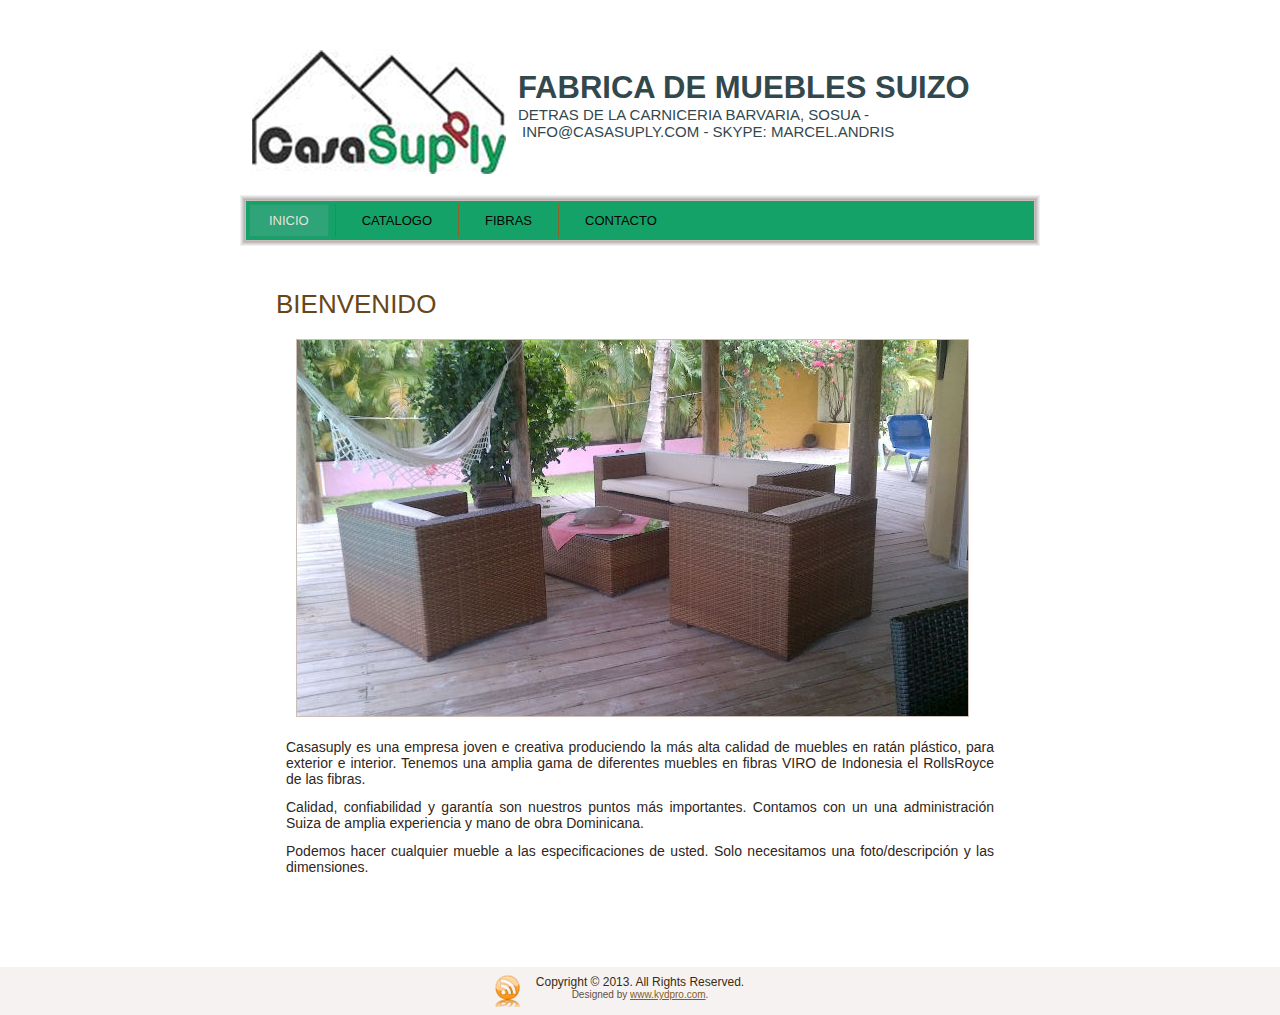
<file: index.html>
<!DOCTYPE html PUBLIC "-//W3C//DTD XHTML 1.0 Transitional//EN" "http://www.w3.org/TR/xhtml1/DTD/xhtml1-transitional.dtd"[]>
<html xmlns="http://www.w3.org/1999/xhtml" dir="ltr" lang="en-US" xml:lang="en">
<head>
    <!--
    Created by Artisteer v3.1.0.48375
    Base template (without user's data) checked by http://validator.w3.org : "This page is valid XHTML 1.0 Transitional"
    -->
    <meta http-equiv="Content-Type" content="text/html; charset=UTF-8" />
    <title>Bienvenido</title>



    <link rel="stylesheet" href="style.css" type="text/css" media="screen" />
    <!--[if IE 6]><link rel="stylesheet" href="style.ie6.css" type="text/css" media="screen" /><![endif]-->
    <!--[if IE 7]><link rel="stylesheet" href="style.ie7.css" type="text/css" media="screen" /><![endif]-->

    <script type="text/javascript" src="jquery.js"></script>
    <script type="text/javascript" src="script.js"></script>
   <style type="text/css">
.art-post .layout-item-0 { padding-right: 10px;padding-left: 10px; }
   .ie7 .art-post .art-layout-cell {border:none !important; padding:0 !important; }
   .ie6 .art-post .art-layout-cell {border:none !important; padding:0 !important; }
   </style>

</head>
<body>
<div id="art-main">
    <div class="cleared reset-box"></div>
    <div class="art-header">
        <div class="art-header-position">
            <div class="art-header-wrapper">
                <div class="cleared reset-box"></div>
                <div class="art-header-inner">
                <div class="art-headerobject"></div>
                <div class="art-logo">
                                 <h1 class="art-logo-name"><a href="./index.html">FAbrica de Muebles Suizo</a></h1>
                                                 <h2 class="art-logo-text">Detras de la carniceria barvaria, sosua - <a href="mailto:info@casasuply.com" alt="" title="">INFO@CASASUPLY.COM</a> - SKYPE: MARCEL.ANDRIS</h2>
                                </div>
                </div>
            </div>
        </div>
        
    </div>
    <div class="cleared reset-box"></div>
<div class="art-bar art-nav">
<div class="art-nav-outer">
<div class="art-nav-wrapper">
<div class="art-nav-inner">
	<ul class="art-hmenu">
		<li>
			<a href="./index.html" class="active">Inicio</a>
		</li>	
		<li>
			<a href="./catalogo.html">Catalogo</a>
		</li>	
		<!--<li>
			<a href="./lista-de-precios.html">Lista de Precios</a>
		</li>-->	
		<li>
			<a href="./fibras.html">Fibras</a>
		</li>	
		<li>
			<a href="./contacto.html">Contacto</a>
		</li>	
	</ul>
</div>
</div>
</div>
</div>
<div class="cleared reset-box"></div>
<div class="art-box art-sheet">
        <div class="art-box-body art-sheet-body">
            <div class="art-layout-wrapper">
                <div class="art-content-layout">
                    <div class="art-content-layout-row">
                        <div class="art-layout-cell art-content">
<div class="art-box art-post">
    <div class="art-box-body art-post-body">
<div class="art-post-inner art-article">
                                <h2 class="art-postheader">Bienvenido
                                </h2>
                                                                <div class="art-postcontent">
<div class="art-content-layout">
    <div class="art-content-layout-row">
    <div class="art-layout-cell layout-item-0" style="width: 100%;">
        <p><img width="671" height="376" alt="" src="./images/IMG_00000512-2.jpg" /><br /></p>
        
        
        
        <p>Casasuply es una empresa joven e creativa produciendo la más alta calidad de muebles en ratán plástico, para exterior e interior. Tenemos una amplia gama de diferentes muebles en fibras VIRO de Indonesia el RollsRoyce de las fibras.</p>

<p>Calidad, confiabilidad  y garantía son nuestros puntos más importantes. Contamos con un una administración Suiza de amplia experiencia y mano de obra Dominicana.</p>

<p>Podemos hacer cualquier mueble a las especificaciones de usted. Solo necesitamos una foto/descripción y las dimensiones. 
</p>
        
        
    </div>
    </div>
</div>
<div class="art-content-layout">
    <div class="art-content-layout-row">
    <div class="art-layout-cell layout-item-0" style="width: 50%;">
      
    </div><div class="art-layout-cell layout-item-0" style="width: 50%;">
       
    </div>
    </div>
</div>

                </div>
                <div class="cleared"></div>
                </div>

		<div class="cleared"></div>
    </div>
</div>

                          <div class="cleared"></div>
                        </div>
                    </div>
                </div>
            </div>
            <div class="cleared"></div>
            
    		<div class="cleared"></div>
        </div>
    </div>
    <div class="art-footer">
        <div class="art-footer-body">
            <div class="art-footer-center">
                <div class="art-footer-wrapper">
                    <div class="art-footer-text">
                        <a href="#" class="art-rss-tag-icon" title="RSS"></a>
                        <!-- <p><a href="#">Link1</a> | <a href="#">Link2</a> | <a href="#">Link3</a></p> -->
<p>Copyright © 2013. All Rights Reserved.</p>
                        <div class="cleared"></div>
                         <p class="art-page-footer">Designed by <a href="http://kydpro.com" target="_blank">www.kydpro.com</a>.</p>
                    </div>
                </div>
            </div>
            <div class="cleared"></div>
        </div>
    </div>
    <div class="cleared"></div>
</div>

</body>
</html>
</file>
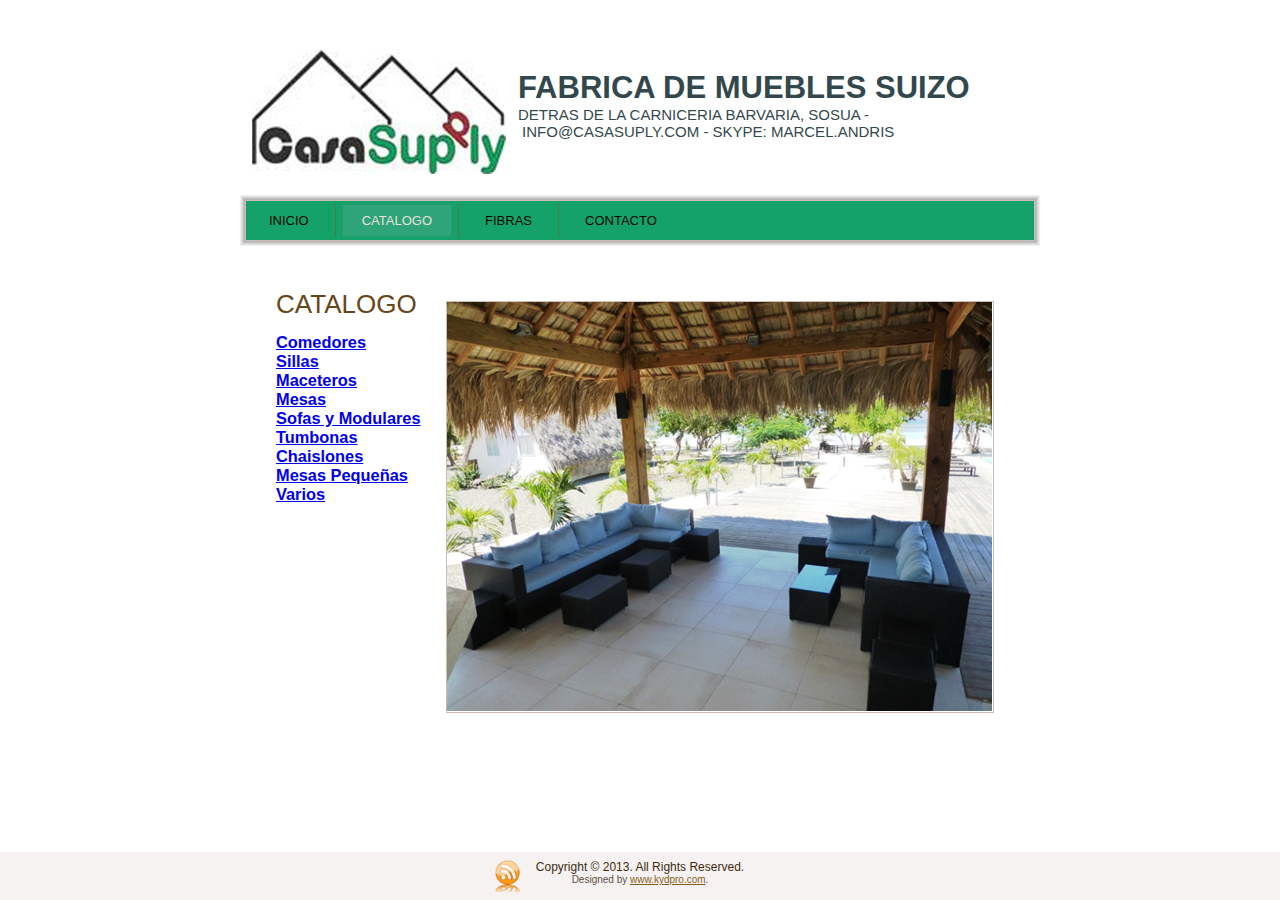
<file: catalogo.html>
<!DOCTYPE html PUBLIC "-//W3C//DTD XHTML 1.0 Transitional//EN" "http://www.w3.org/TR/xhtml1/DTD/xhtml1-transitional.dtd"[]>
<html xmlns="http://www.w3.org/1999/xhtml" dir="ltr" lang="en-US" xml:lang="en">
<head>
    <!--
    Created by Artisteer v3.1.0.48375
    Base template (without user's data) checked by http://validator.w3.org : "This page is valid XHTML 1.0 Transitional"
    -->
    <meta http-equiv="Content-Type" content="text/html; charset=UTF-8" />
    <title>Catalogo</title>



    <link rel="stylesheet" href="style.css" type="text/css" media="screen" />
    <!--[if IE 6]><link rel="stylesheet" href="style.ie6.css" type="text/css" media="screen" /><![endif]-->
    <!--[if IE 7]><link rel="stylesheet" href="style.ie7.css" type="text/css" media="screen" /><![endif]-->

    <script type="text/javascript" src="jquery.js"></script>
    <script type="text/javascript" src="script.js"></script>

</head>
<body>
<div id="art-main">
    <div class="cleared reset-box"></div>
    <div class="art-header">
        <div class="art-header-position">
            <div class="art-header-wrapper">
                <div class="cleared reset-box"></div>
                <div class="art-header-inner">
                <div class="art-headerobject"></div>
                <div class="art-logo">
                                 <h1 class="art-logo-name"><a href="./index.html">FAbrica de Muebles Suizo</a></h1>
                                                 <h2 class="art-logo-text">Detras de la carniceria barvaria, sosua - <a href="mailto:info@casasuply.com" alt="" title="">INFO@CASASUPLY.COM</a> - SKYPE: MARCEL.ANDRIS</h2>
                                </div>
                </div>
            </div>
        </div>
        
    </div>
    <div class="cleared reset-box"></div>
<div class="art-bar art-nav">
<div class="art-nav-outer">
<div class="art-nav-wrapper">
<div class="art-nav-inner">
	<ul class="art-hmenu">
		<li>
			<a href="./index.html">Inicio</a>
		</li>	
		<li>
			<a href="./catalogo.html" class="active">Catalogo</a>
		</li>	
		<!--<li>
			<a href="./lista-de-precios.html">Lista de Precios</a>
		</li>-->	
		<li>
			<a href="./fibras.html">Fibras</a>
		</li>	
		<li>
			<a href="./contacto.html">Contacto</a>
		</li>	
	</ul>
</div>
</div>
</div>
</div>
<div class="cleared reset-box"></div>
<div class="art-box art-sheet">
        <div class="art-box-body art-sheet-body">
            <div class="art-layout-wrapper">
                <div class="art-content-layout">
                    <div class="art-content-layout-row">
                        <div class="art-layout-cell art-content">
<div class="art-box art-post">
    <div class="art-box-body art-post-body">
<div class="art-post-inner art-article">
                                <h2 class="art-postheader">Catalogo
                                <img style="float:right;" src="images/1.png" width="546" height="410"  alt=""/></h2>
								<p>&nbsp</p>
								<h3><a href="productos/comedores.pdf" alt="" title="" target="_blank">Comedores</a></h3>
								<h3><a href="productos/sillas.pdf" alt="" title="" target="_blank">Sillas</a></h3>
								<h3><a href="productos/maceteros.pdf" alt="" title="" target="_blank">Maceteros</a></h3>
								<h3><a href="productos/mesas.pdf" alt="" title="" target="_blank">Mesas</a></h3>
								<h3><a href="productos/sofas.pdf" alt="" title="" target="_blank">Sofas y Modulares</a></h3>
								<h3><a href="productos/tumbonas.pdf" alt="" title="" target="_blank">Tumbonas</a></h3>
								<h3><a href="productos/cheislones.pdf" alt="" title="" target="_blank">Chaislones</a></h3>
								<h3><a href="productos/mesaspequenas.pdf" alt="" title="" target="_blank">Mesas Peque&ntilde;as</a></h3>
								<h3><a href="productos/varios.pdf" alt="" title="" target="_blank">Varios</a></h3>
                                                                <div class="art-postcontent">
<p><br /></p>
                </div>
                <div class="cleared"></div>
                </div>

		<div class="cleared"></div>
    </div>
</div>

                          <div class="cleared"></div>
                        </div>
                    </div>
                </div>
            </div>
            <div class="cleared"></div>
            
    		<div class="cleared"></div>
        </div>
    </div>
    <div class="art-footer">
        <div class="art-footer-body">
            <div class="art-footer-center">
                <div class="art-footer-wrapper">
                    <div class="art-footer-text">
                        <a href="#" class="art-rss-tag-icon" title="RSS"></a>
                        <!-- <p><a href="#">Link1</a> | <a href="#">Link2</a> | <a href="#">Link3</a></p> -->
<p>Copyright © 2013. All Rights Reserved.</p>
                        <div class="cleared"></div>
                         <p class="art-page-footer">Designed by <a href="http://kydpro.com" target="_blank">www.kydpro.com</a>.</p>
                    </div>
                </div>
            </div>
            <div class="cleared"></div>
        </div>
    </div>
    <div class="cleared"></div>
</div>

</body>
</html>
</file>
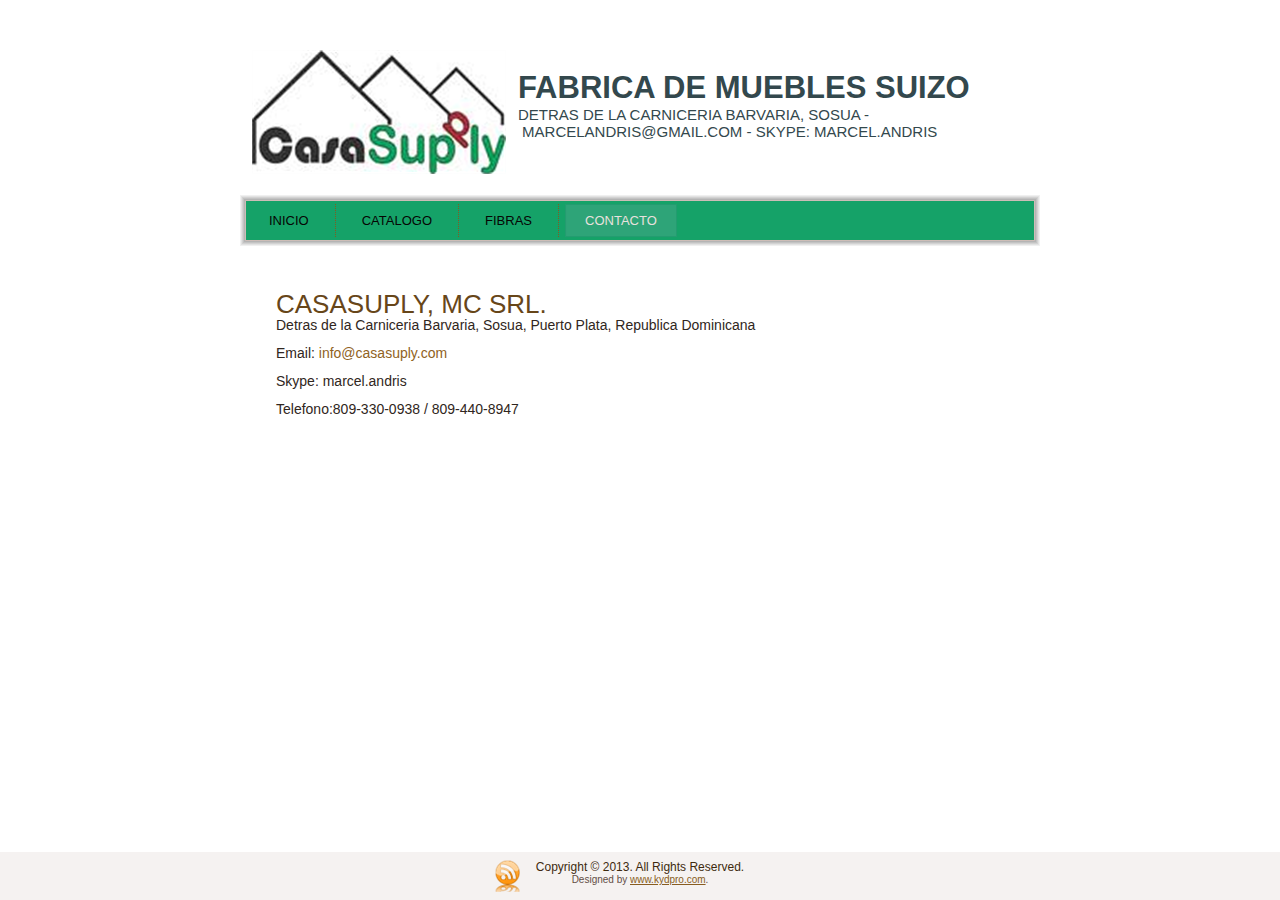
<file: contacto.html>
<!DOCTYPE html PUBLIC "-//W3C//DTD XHTML 1.0 Transitional//EN" "http://www.w3.org/TR/xhtml1/DTD/xhtml1-transitional.dtd"[]>
<html xmlns="http://www.w3.org/1999/xhtml" dir="ltr" lang="en-US" xml:lang="en">
<head>
    <!--
    Created by Artisteer v3.1.0.48375
    Base template (without user's data) checked by http://validator.w3.org : "This page is valid XHTML 1.0 Transitional"
    -->
    <meta http-equiv="Content-Type" content="text/html; charset=UTF-8" />
    <title>CasaSuply, MC SRL.</title>



    <link rel="stylesheet" href="style.css" type="text/css" media="screen" />
    <!--[if IE 6]><link rel="stylesheet" href="style.ie6.css" type="text/css" media="screen" /><![endif]-->
    <!--[if IE 7]><link rel="stylesheet" href="style.ie7.css" type="text/css" media="screen" /><![endif]-->

    <script type="text/javascript" src="jquery.js"></script>
    <script type="text/javascript" src="script.js"></script>

</head>
<body>
<div id="art-main">
    <div class="cleared reset-box"></div>
    <div class="art-header">
        <div class="art-header-position">
            <div class="art-header-wrapper">
                <div class="cleared reset-box"></div>
                <div class="art-header-inner">
                <div class="art-headerobject"></div>
                <div class="art-logo">
                                 <h1 class="art-logo-name"><a href="./index.html">FAbrica de Muebles Suizo</a></h1>
                                                 <h2 class="art-logo-text">Detras de la carniceria barvaria, sosua - <a href="mailto:marcelandris@gmail.com" alt="" title="">marcelandris@gmail.com</a> - SKYPE: MARCEL.ANDRIS</h2>
                                </div>
                </div>
            </div>
        </div>
        
    </div>
    <div class="cleared reset-box"></div>
<div class="art-bar art-nav">
<div class="art-nav-outer">
<div class="art-nav-wrapper">
<div class="art-nav-inner">
	<ul class="art-hmenu">
		<li>
			<a href="./index.html">Inicio</a>
		</li>	
		<li>
			<a href="./catalogo.html">Catalogo</a>
		</li>	
		<!--<li>
			<a href="./lista-de-precios.html">Lista de Precios</a>
		</li>-->	
		<li>
			<a href="./fibras.html">Fibras</a>
		</li>	
		<li>
			<a href="./contacto.html" class="active">Contacto</a>
		</li>	
	</ul>
</div>
</div>
</div>
</div>
<div class="cleared reset-box"></div>
<div class="art-box art-sheet">
        <div class="art-box-body art-sheet-body">
            <div class="art-layout-wrapper">
                <div class="art-content-layout">
                    <div class="art-content-layout-row">
                        <div class="art-layout-cell art-content">
<div class="art-box art-post">
    <div class="art-box-body art-post-body">
<div class="art-post-inner art-article">
                                <h2 class="art-postheader">CasaSuply, MC SRL.
                                </h2>
                                                                <div class="art-postcontent">
Detras de la Carniceria Barvaria, Sosua, Puerto Plata, Republica Dominicana

<p>Email: <a href="mailto:info@casasuply.com" alt="" title="">info@casasuply.com</a><br /></p>

<p>Skype: marcel.andris</p>

<p>Telefono:809-330-0938 / 809-440-8947</p>
                </div>
                <div class="cleared"></div>
                </div>

		<div class="cleared"></div>
    </div>
</div>

                          <div class="cleared"></div>
                        </div>
                    </div>
                </div>
            </div>
            <div class="cleared"></div>
            
    		<div class="cleared"></div>
        </div>
    </div>
    <div class="art-footer">
        <div class="art-footer-body">
            <div class="art-footer-center">
                <div class="art-footer-wrapper">
                    <div class="art-footer-text">
                        <a href="#" class="art-rss-tag-icon" title="RSS"></a>
                 <!-- <p><a href="#">Link1</a> | <a href="#">Link2</a> | <a href="#">Link3</a></p> -->
<p>Copyright © 2013. All Rights Reserved.</p>
                        <div class="cleared"></div>
                        <p class="art-page-footer">Designed by <a href="http://kydpro.com" target="_blank">www.kydpro.com</a>.</p>
                    </div>
                </div>
            </div>
            <div class="cleared"></div>
        </div>
    </div>
    <div class="cleared"></div>
</div>

</body>
</html>
</file>
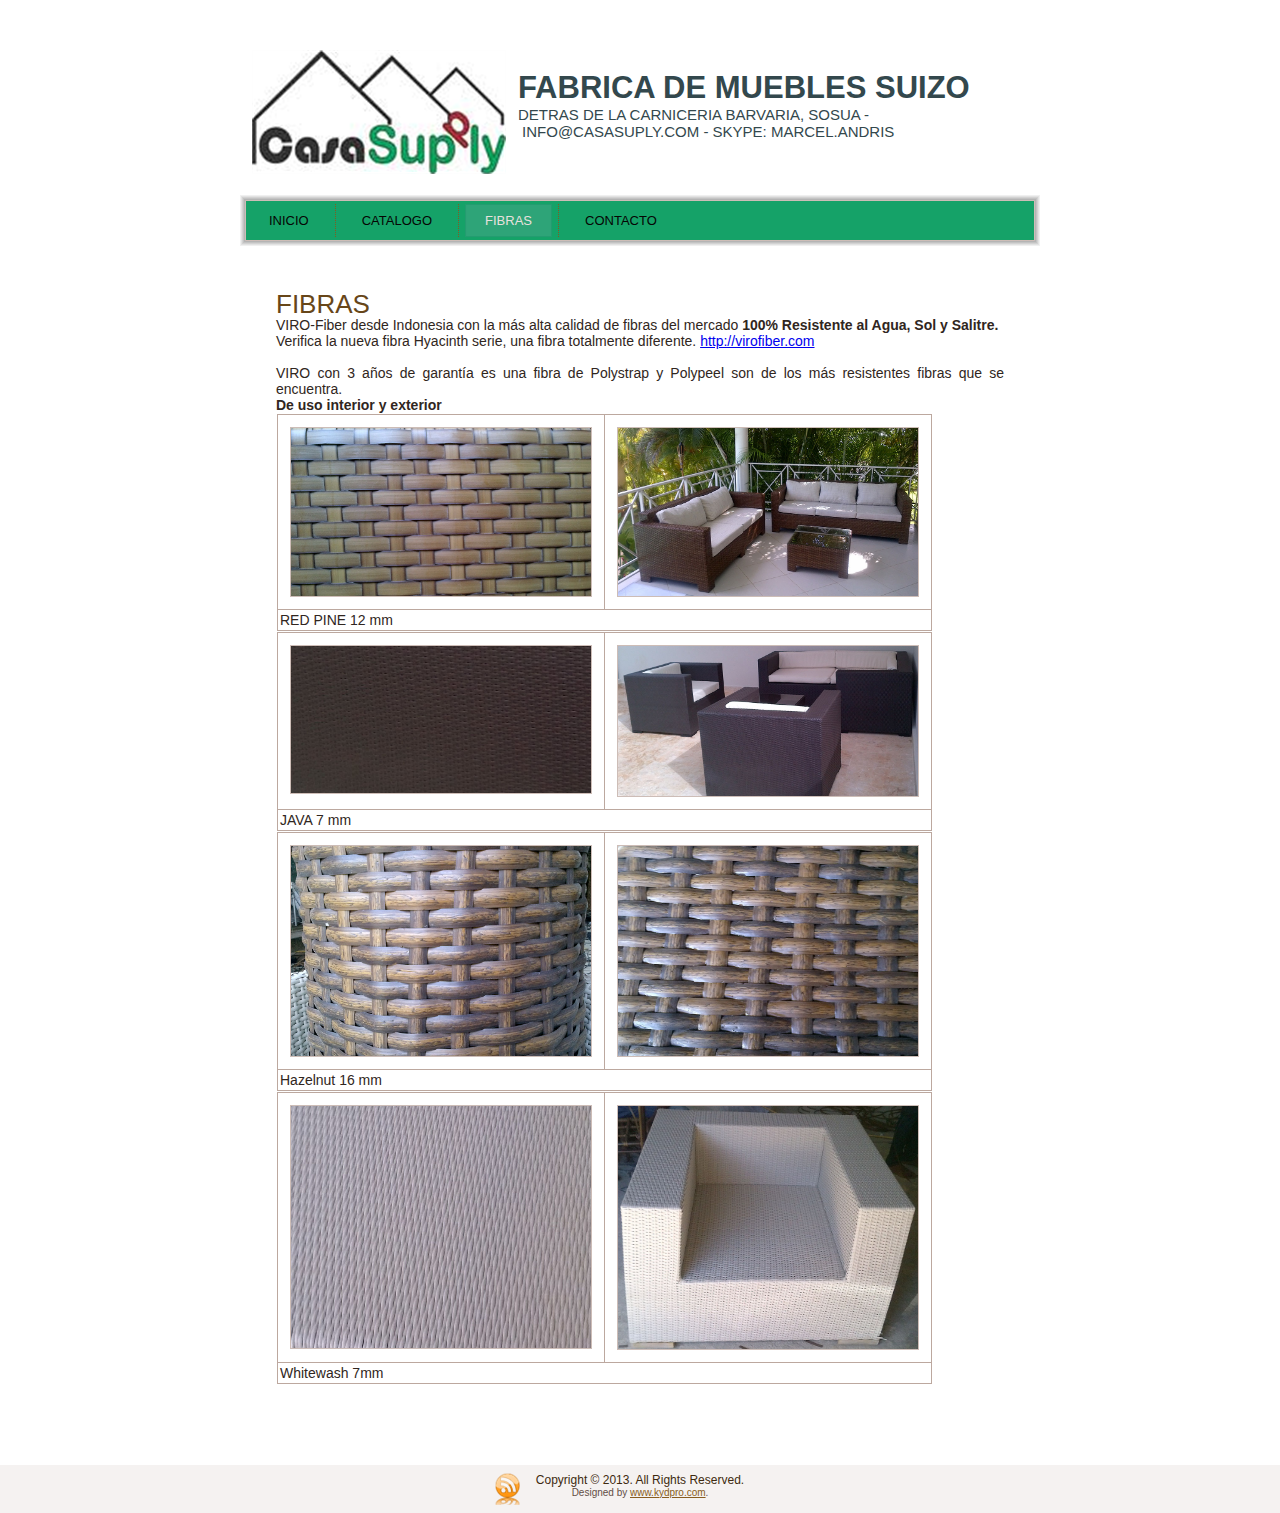
<file: fibras.html>
<!DOCTYPE html PUBLIC "-//W3C//DTD XHTML 1.0 Transitional//EN" "http://www.w3.org/TR/xhtml1/DTD/xhtml1-transitional.dtd"[]>
<html xmlns="http://www.w3.org/1999/xhtml" dir="ltr" lang="en-US" xml:lang="en">
<head>
    <!--
    Created by Artisteer v3.1.0.48375
    Base template (without user's data) checked by http://validator.w3.org : "This page is valid XHTML 1.0 Transitional"
    -->
    <meta http-equiv="Content-Type" content="text/html; charset=UTF-8" />
    <title>Fibras</title>



    <link rel="stylesheet" href="style.css" type="text/css" media="screen" />
    <!--[if IE 6]><link rel="stylesheet" href="style.ie6.css" type="text/css" media="screen" /><![endif]-->
    <!--[if IE 7]><link rel="stylesheet" href="style.ie7.css" type="text/css" media="screen" /><![endif]-->

    <script type="text/javascript" src="jquery.js"></script>
    <script type="text/javascript" src="script.js"></script>

</head>
<body>
<div id="art-main">
    <div class="cleared reset-box"></div>
    <div class="art-header">
        <div class="art-header-position">
            <div class="art-header-wrapper">
                <div class="cleared reset-box"></div>
                <div class="art-header-inner">
                <div class="art-headerobject"></div>
                <div class="art-logo">
                                 <h1 class="art-logo-name"><a href="./index.html">FAbrica de Muebles Suizo</a></h1>
                                                 <h2 class="art-logo-text">Detras de la carniceria barvaria, sosua - <a href="mailto:info@casasuply.com" alt="" title="">INFO@CASASUPLY.COM</a> - SKYPE: MARCEL.ANDRIS</h2>
                                </div>
                </div>
            </div>
        </div>
        
    </div>
    <div class="cleared reset-box"></div>
<div class="art-bar art-nav">
<div class="art-nav-outer">
<div class="art-nav-wrapper">
<div class="art-nav-inner">
	<ul class="art-hmenu">
		<li>
			<a href="./index.html">Inicio</a>
		</li>	
		<li>
			<a href="./catalogo.html">Catalogo</a>
		</li>	
		<!--<li>
			<a href="./lista-de-precios.html">Lista de Precios</a>
		</li>-->	
		<li>
			<a href="./fibras.html" class="active">Fibras</a>
		</li>	
		<li>
			<a href="./contacto.html">Contacto</a>
		</li>	
	</ul>
</div>
</div>
</div>
</div>
<div class="cleared reset-box"></div>
<div class="art-box art-sheet">
        <div class="art-box-body art-sheet-body">
            <div class="art-layout-wrapper">
                <div class="art-content-layout">
                    <div class="art-content-layout-row">
                        <div class="art-layout-cell art-content">
<div class="art-box art-post">
    <div class="art-box-body art-post-body">
<div class="art-post-inner art-article">
                                <h2 class="art-postheader">Fibras
                                </h2>
								
								<p>VIRO-Fiber desde Indonesia  con la más  alta calidad de fibras del mercado 
<strong>100% Resistente al Agua, Sol y Salitre.</strong></p>
<p>
Verifica la nueva fibra Hyacinth serie, una fibra totalmente diferente.  <a href="http://virofiber.com" alt="" title="">http://virofiber.com</a></p>
<p>&nbsp;</p>

<p>VIRO con 3 años de garantía es una fibra de Polystrap y Polypeel son de los más resistentes fibras que se encuentra. </p>

<p><strong>De uso interior y exterior</strong>
</p>

<table border="0">
	<tr>
		<td><img src="images/fibra/633.jpg" alt="" title="" width="300px"></td><td><img src="images/fibra/566.jpg" alt="" title="" width="300px"></td>
	</tr>
	<tr>
		<td colspan="2">RED PINE 12 mm</td>
	</tr>
</table>

<table border="0">
	<tr>
		<td><img src="images/fibra/527.jpg" alt="" title="" width="300px"></td><td><img src="images/fibra/527-1.jpg" alt="" title="" width="300px"></td>
	</tr>
	<tr>
		<td colspan="2">JAVA 7 mm</td>
	</tr>
</table>

<table border="0">
	<tr>
		<td><img src="images/fibra/640.jpg" alt="" title="" width="300px"></td><td><img src="images/fibra/641.jpg" alt="" title="" width="300px" height="210px;"></td>
	</tr>
	<tr>
		<td colspan="2">Hazelnut 16 mm</td>
	</tr>
</table>

<table border="0">
	<tr>
		<td valign="top"><img src="images/fibra/451.jpg" alt="" title="" width="300px" height="242px;"></td><td><img src="images/fibra/548.jpg" alt="" title="" width="300px"></td>
	</tr>
	<tr>
		<td colspan="2">Whitewash 7mm</td>
	</tr>
</table>
                                                                <div class="art-postcontent">

                </div>
                <div class="cleared"></div>
                </div>

		<div class="cleared"></div>
    </div>
</div>

                          <div class="cleared"></div>
                        </div>
                    </div>
                </div>
            </div>
            <div class="cleared"></div>
            
    		<div class="cleared"></div>
        </div>
    </div>
    <div class="art-footer">
        <div class="art-footer-body">
            <div class="art-footer-center">
                <div class="art-footer-wrapper">
                    <div class="art-footer-text">
                        <a href="#" class="art-rss-tag-icon" title="RSS"></a>
         <!-- <p><a href="#">Link1</a> | <a href="#">Link2</a> | <a href="#">Link3</a></p> -->
<p>Copyright © 2013. All Rights Reserved.</p>
                        <div class="cleared"></div>
                         <p class="art-page-footer">Designed by <a href="http://kydpro.com" target="_blank">www.kydpro.com</a>.</p>
                    </div>
                </div>
            </div>
            <div class="cleared"></div>
        </div>
    </div>
    <div class="cleared"></div>
</div>

</body>
</html>
</file>
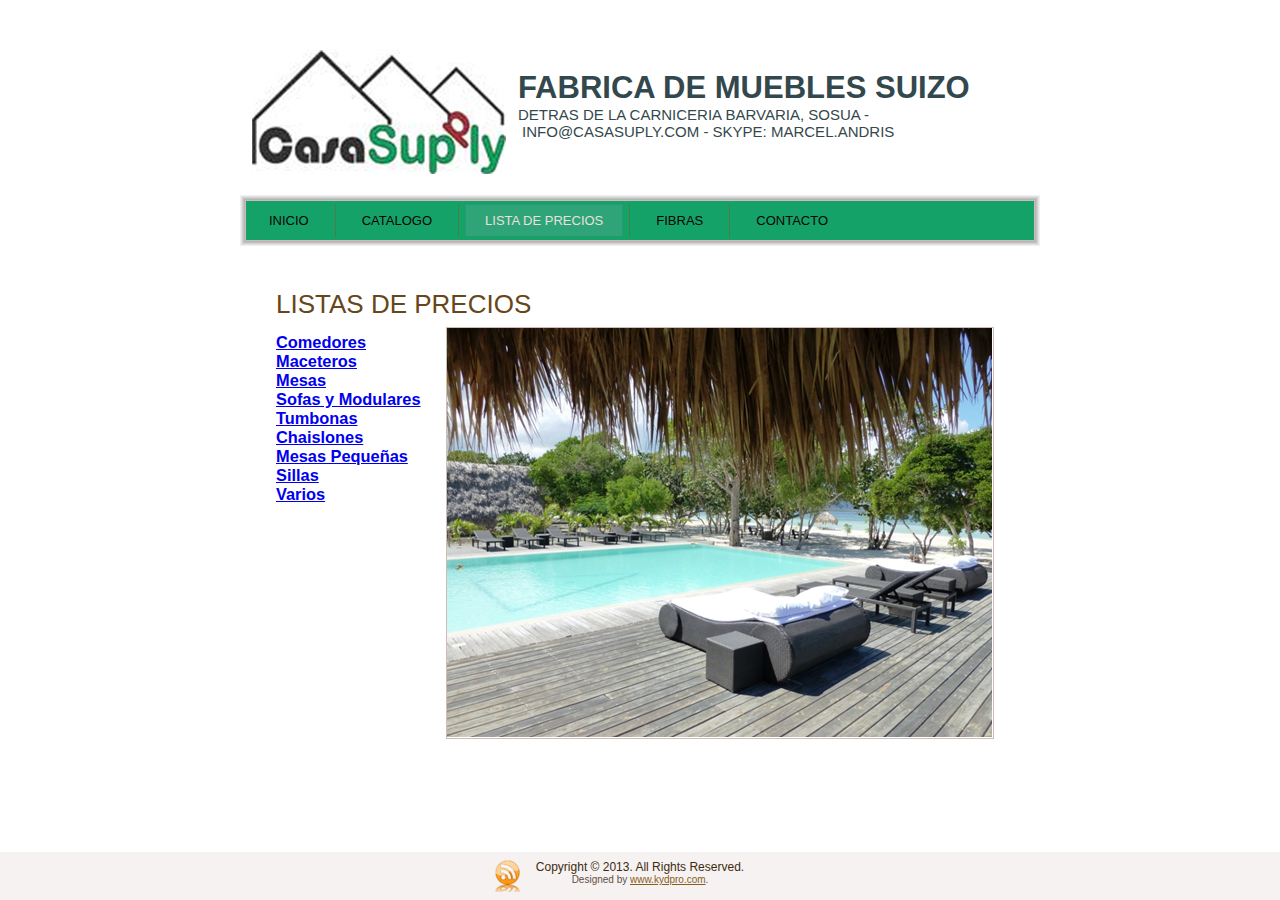
<file: lista-de-precios.html>
<!DOCTYPE html PUBLIC "-//W3C//DTD XHTML 1.0 Transitional//EN" "http://www.w3.org/TR/xhtml1/DTD/xhtml1-transitional.dtd"[]>
<html xmlns="http://www.w3.org/1999/xhtml" dir="ltr" lang="en-US" xml:lang="en">
<head>
    <!--
    Created by Artisteer v3.1.0.48375
    Base template (without user's data) checked by http://validator.w3.org : "This page is valid XHTML 1.0 Transitional"
    -->
    <meta http-equiv="Content-Type" content="text/html; charset=UTF-8" />
    <title>Lista de Precios</title>



    <link rel="stylesheet" href="style.css" type="text/css" media="screen" />
    <!--[if IE 6]><link rel="stylesheet" href="style.ie6.css" type="text/css" media="screen" /><![endif]-->
    <!--[if IE 7]><link rel="stylesheet" href="style.ie7.css" type="text/css" media="screen" /><![endif]-->

    <script type="text/javascript" src="jquery.js"></script>
    <script type="text/javascript" src="script.js"></script>

</head>
<body>
<div id="art-main">
    <div class="cleared reset-box"></div>
    <div class="art-header">
        <div class="art-header-position">
            <div class="art-header-wrapper">
                <div class="cleared reset-box"></div>
                <div class="art-header-inner">
                <div class="art-headerobject"></div>
                <div class="art-logo">
                                 <h1 class="art-logo-name"><a href="./index.html">FAbrica de Muebles Suizo</a></h1>
                                                 <h2 class="art-logo-text">Detras de la carniceria barvaria, sosua - <a href="mailto:info@casasuply.com" alt="" title="">INFO@CASASUPLY.COM</a> - SKYPE: MARCEL.ANDRIS</h2>
                                </div>
                </div>
            </div>
        </div>
        
    </div>
    <div class="cleared reset-box"></div>
<div class="art-bar art-nav">
<div class="art-nav-outer">
<div class="art-nav-wrapper">
<div class="art-nav-inner">
	<ul class="art-hmenu">
		<li>
			<a href="./index.html">Inicio</a>
		</li>	
		<li>
			<a href="./catalogo.html">Catalogo</a>
		</li>	
		<li>
			<a href="./lista-de-precios.html" class="active">Lista de Precios</a>
		</li>	
		<li>
			<a href="./fibras.html">Fibras</a>
		</li>	
		<li>
			<a href="./contacto.html">Contacto</a>
		</li>	
	</ul>
</div>
</div>
</div>
</div>
<div class="cleared reset-box"></div>
<div class="art-box art-sheet">
        <div class="art-box-body art-sheet-body">
            <div class="art-layout-wrapper">
                <div class="art-content-layout">
                    <div class="art-content-layout-row">
                        <div class="art-layout-cell art-content">
<div class="art-box art-post">
    <div class="art-box-body art-post-body">
<div class="art-post-inner art-article">
                                <h2 class="art-postheader">Listas de Precios                                </h2>
								<p>&nbsp<span class="art-postheader"><img style="float:right;" src="images/2.png" width="546" height="410"  alt=""/></span></p>
								<h3><a href="pdf/comedores.pdf" alt="" title="" target="_blank">Comedores</a></h3>
								<h3><a href="pdf/maceteros.pdf" alt="" title="" target="_blank">Maceteros</a></h3>
								<h3><a href="pdf/mesas.pdf" alt="" title="" target="_blank">Mesas</a></h3>
								<h3><a href="pdf/sofas_y_modulares.pdf" alt="" title="" target="_blank">Sofas y Modulares</a></h3>
								<h3><a href="pdf/tumbonas.pdf" alt="" title="" target="_blank">Tumbonas</a></h3>
								<h3><a href="pdf/chaislones.pdf" alt="" title="" target="_blank">Chaislones</a></h3>
								<h3><a href="pdf/mesas_pequena.pdf" alt="" title="" target="_blank">Mesas Peque&ntilde;as</a></h3>
								<h3><a href="pdf/sillas.pdf" alt="" title="" target="_blank">Sillas</a></h3>
								<h3><a href="pdf/varios.pdf" alt="" title="" target="_blank">Varios</a></h3>
								
								
                               <div class="art-postcontent">

                </div>
                <div class="cleared"></div>
                </div>

		<div class="cleared"></div>
    </div>
</div>

                          <div class="cleared"></div>
                        </div>
                    </div>
                </div>
            </div>
            <div class="cleared"></div>
            
    		<div class="cleared"></div>
        </div>
    </div>
    <div class="art-footer">
        <div class="art-footer-body">
            <div class="art-footer-center">
                <div class="art-footer-wrapper">
                    <div class="art-footer-text">
                        <a href="#" class="art-rss-tag-icon" title="RSS"></a>
         <!-- <p><a href="#">Link1</a> | <a href="#">Link2</a> | <a href="#">Link3</a></p> -->
<p>Copyright © 2013. All Rights Reserved.</p>
                        <div class="cleared"></div>
                         <p class="art-page-footer">Designed by <a href="http://kydpro.com" target="_blank">www.kydpro.com</a>.</p>
                    </div>
                </div>
            </div>
            <div class="cleared"></div>
        </div>
    </div>
    <div class="cleared"></div>
</div>

</body>
</html>
</file>
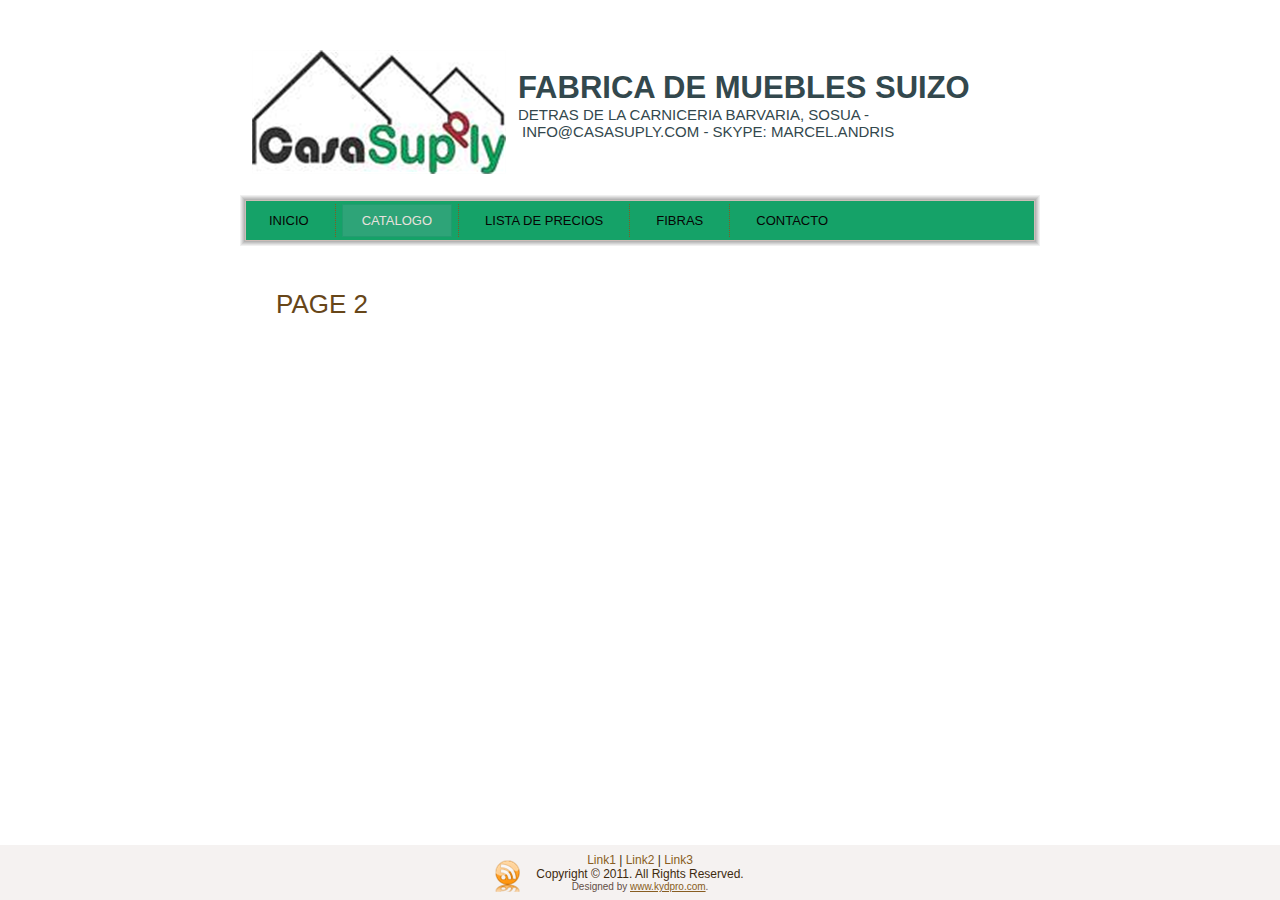
<file: new-page-2.html>
<!DOCTYPE html PUBLIC "-//W3C//DTD XHTML 1.0 Transitional//EN" "http://www.w3.org/TR/xhtml1/DTD/xhtml1-transitional.dtd"[]>
<html xmlns="http://www.w3.org/1999/xhtml" dir="ltr" lang="en-US" xml:lang="en">
<head>
    <!--
    Created by Artisteer v3.1.0.48375
    Base template (without user's data) checked by http://validator.w3.org : "This page is valid XHTML 1.0 Transitional"
    -->
    <meta http-equiv="Content-Type" content="text/html; charset=UTF-8" />
    <title>Page 2</title>



    <link rel="stylesheet" href="style.css" type="text/css" media="screen" />
    <!--[if IE 6]><link rel="stylesheet" href="style.ie6.css" type="text/css" media="screen" /><![endif]-->
    <!--[if IE 7]><link rel="stylesheet" href="style.ie7.css" type="text/css" media="screen" /><![endif]-->

    <script type="text/javascript" src="jquery.js"></script>
    <script type="text/javascript" src="script.js"></script>

</head>
<body>
<div id="art-main">
    <div class="cleared reset-box"></div>
    <div class="art-header">
        <div class="art-header-position">
            <div class="art-header-wrapper">
                <div class="cleared reset-box"></div>
                <div class="art-header-inner">
                <div class="art-headerobject"></div>
                <div class="art-logo">
                                 <h1 class="art-logo-name"><a href="./index.html">FAbrica de Muebles Suizo</a></h1>
                                                 <h2 class="art-logo-text">Detras de la carniceria barvaria, sosua - INFO@CASASUPLY.COM - SKYPE: MARCEL.ANDRIS</h2>
                                </div>
                </div>
            </div>
        </div>
        
    </div>
    <div class="cleared reset-box"></div>
<div class="art-bar art-nav">
<div class="art-nav-outer">
<div class="art-nav-wrapper">
<div class="art-nav-inner">
	<ul class="art-hmenu">
		<li>
			<a href="./new-page.html">Inicio</a>
			<ul>
				<li>
                    <a href="./new-page/new-page-3.html">Subpage 3</a>

                </li>
			</ul>
		</li>	
		<li>
			<a href="./new-page-2.html" class="active">Catalogo</a>
		</li>	
		<li>
			<a href="./lista-de-precios.html">Lista de Precios</a>
		</li>	
		<li>
			<a href="./fibras.html">Fibras</a>
		</li>	
		<li>
			<a href="./contacto.html">Contacto</a>
		</li>	
	</ul>
</div>
</div>
</div>
</div>
<div class="cleared reset-box"></div>
<div class="art-box art-sheet">
        <div class="art-box-body art-sheet-body">
            <div class="art-layout-wrapper">
                <div class="art-content-layout">
                    <div class="art-content-layout-row">
                        <div class="art-layout-cell art-content">
<div class="art-box art-post">
    <div class="art-box-body art-post-body">
<div class="art-post-inner art-article">
                                <h2 class="art-postheader">Page 2
                                </h2>
                                                                <div class="art-postcontent">
<p><br /></p>
                </div>
                <div class="cleared"></div>
                </div>

		<div class="cleared"></div>
    </div>
</div>

                          <div class="cleared"></div>
                        </div>
                    </div>
                </div>
            </div>
            <div class="cleared"></div>
            
    		<div class="cleared"></div>
        </div>
    </div>
    <div class="art-footer">
        <div class="art-footer-body">
            <div class="art-footer-center">
                <div class="art-footer-wrapper">
                    <div class="art-footer-text">
                        <a href="#" class="art-rss-tag-icon" title="RSS"></a>
                        <p><a href="#">Link1</a> | <a href="#">Link2</a> | <a href="#">Link3</a></p>

<p>Copyright © 2011. All Rights Reserved.</p>
                        <div class="cleared"></div>
                         <p class="art-page-footer">Designed by <a href="http://kydpro.com" target="_blank">www.kydpro.com</a>.</p>
                    </div>
                </div>
            </div>
            <div class="cleared"></div>
        </div>
    </div>
    <div class="cleared"></div>
</div>

</body>
</html>
</file>
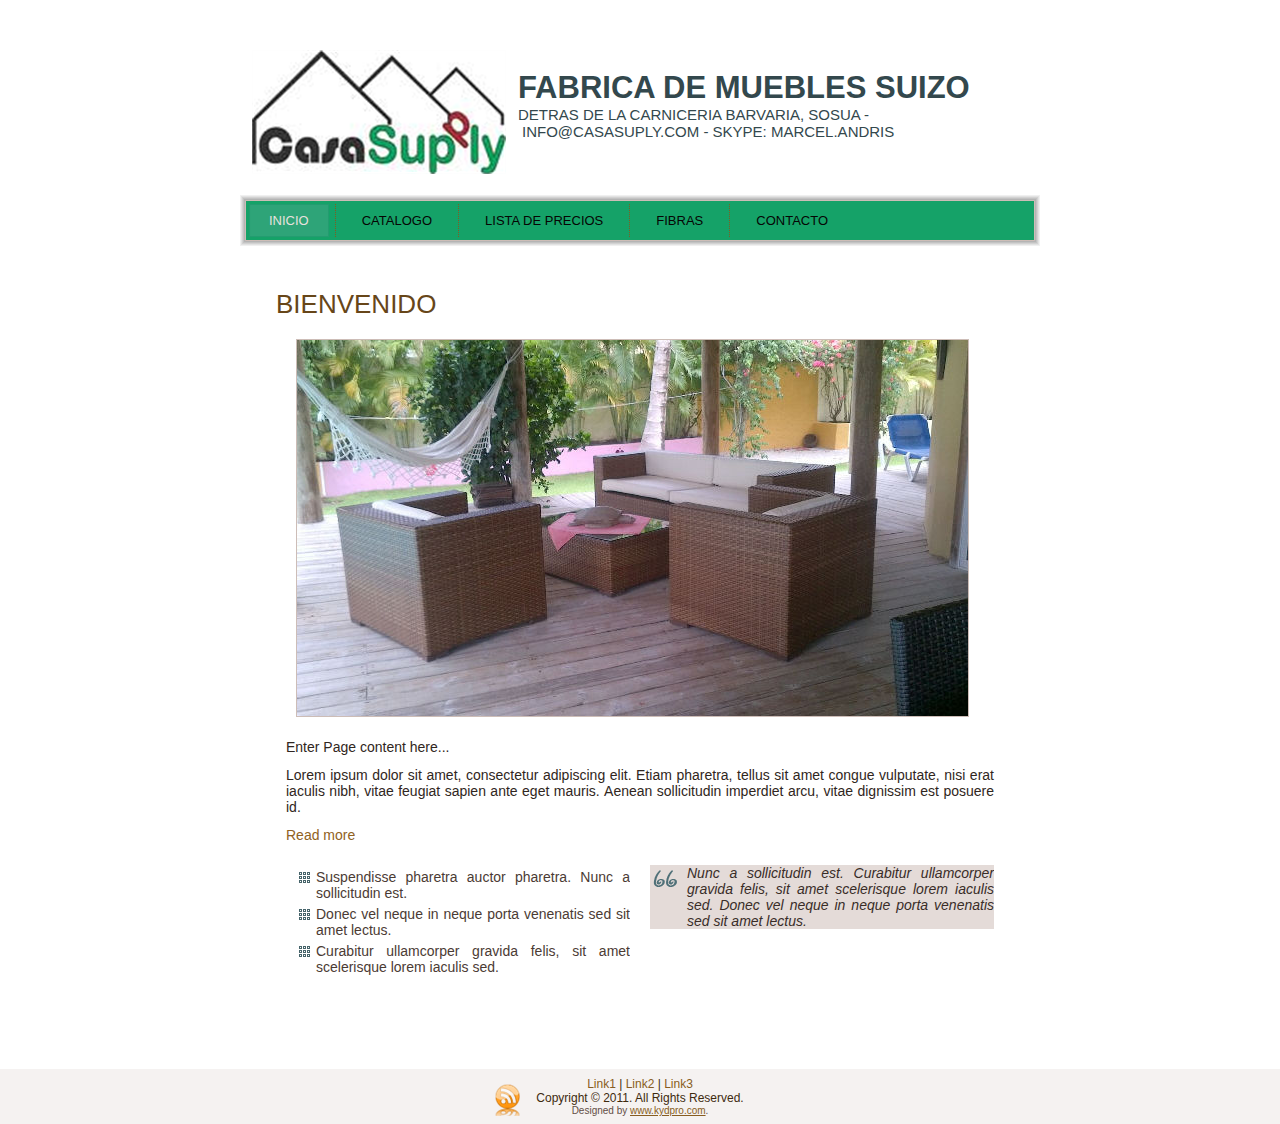
<file: new-page.html>
<!DOCTYPE html PUBLIC "-//W3C//DTD XHTML 1.0 Transitional//EN" "http://www.w3.org/TR/xhtml1/DTD/xhtml1-transitional.dtd"[]>
<html xmlns="http://www.w3.org/1999/xhtml" dir="ltr" lang="en-US" xml:lang="en">
<head>
    <!--
    Created by Artisteer v3.1.0.48375
    Base template (without user's data) checked by http://validator.w3.org : "This page is valid XHTML 1.0 Transitional"
    -->
    <meta http-equiv="Content-Type" content="text/html; charset=UTF-8" />
    <title>Bienvenido</title>



    <link rel="stylesheet" href="style.css" type="text/css" media="screen" />
    <!--[if IE 6]><link rel="stylesheet" href="style.ie6.css" type="text/css" media="screen" /><![endif]-->
    <!--[if IE 7]><link rel="stylesheet" href="style.ie7.css" type="text/css" media="screen" /><![endif]-->

    <script type="text/javascript" src="jquery.js"></script>
    <script type="text/javascript" src="script.js"></script>
   <style type="text/css">
.art-post .layout-item-0 { padding-right: 10px;padding-left: 10px; }
   .ie7 .art-post .art-layout-cell {border:none !important; padding:0 !important; }
   .ie6 .art-post .art-layout-cell {border:none !important; padding:0 !important; }
   </style>

</head>
<body>
<div id="art-main">
    <div class="cleared reset-box"></div>
    <div class="art-header">
        <div class="art-header-position">
            <div class="art-header-wrapper">
                <div class="cleared reset-box"></div>
                <div class="art-header-inner">
                <div class="art-headerobject"></div>
                <div class="art-logo">
                                 <h1 class="art-logo-name"><a href="./index.html">FAbrica de Muebles Suizo</a></h1>
                                                 <h2 class="art-logo-text">Detras de la carniceria barvaria, sosua - INFO@CASASUPLY.COM - SKYPE: MARCEL.ANDRIS</h2>
                                </div>
                </div>
            </div>
        </div>
        
    </div>
    <div class="cleared reset-box"></div>
<div class="art-bar art-nav">
<div class="art-nav-outer">
<div class="art-nav-wrapper">
<div class="art-nav-inner">
	<ul class="art-hmenu">
		<li>
			<a href="./new-page.html" class="active">Inicio</a>
			<ul>
				<li>
                    <a href="./new-page/new-page-3.html">Subpage 3</a>

                </li>
			</ul>
		</li>	
		<li>
			<a href="./new-page-2.html">Catalogo</a>
		</li>	
		<li>
			<a href="./lista-de-precios.html">Lista de Precios</a>
		</li>	
		<li>
			<a href="./fibras.html">Fibras</a>
		</li>	
		<li>
			<a href="./contacto.html">Contacto</a>
		</li>	
	</ul>
</div>
</div>
</div>
</div>
<div class="cleared reset-box"></div>
<div class="art-box art-sheet">
        <div class="art-box-body art-sheet-body">
            <div class="art-layout-wrapper">
                <div class="art-content-layout">
                    <div class="art-content-layout-row">
                        <div class="art-layout-cell art-content">
<div class="art-box art-post">
    <div class="art-box-body art-post-body">
<div class="art-post-inner art-article">
                                <h2 class="art-postheader">Bienvenido
                                </h2>
                                                                <div class="art-postcontent">
<div class="art-content-layout">
    <div class="art-content-layout-row">
    <div class="art-layout-cell layout-item-0" style="width: 100%;">
        <p><img width="671" height="376" alt="" src="./images/IMG_00000512-2.jpg" /><br /></p>
        
        <p>Enter Page content here...</p>
        
        <p>Lorem ipsum dolor sit amet, consectetur adipiscing elit. Etiam pharetra, tellus sit amet congue vulputate, nisi erat iaculis nibh, vitae feugiat sapien ante eget mauris. Aenean sollicitudin imperdiet arcu, vitae dignissim est posuere id.</p>
        
        <p><a href="#">Read more</a></p>
    </div>
    </div>
</div>
<div class="art-content-layout">
    <div class="art-content-layout-row">
    <div class="art-layout-cell layout-item-0" style="width: 50%;">
        <ul>
            <li>Suspendisse pharetra auctor pharetra. Nunc a sollicitudin est.</li>
        
            <li>Donec vel neque in neque porta venenatis sed sit amet lectus.</li>
        
            <li>Curabitur ullamcorper gravida felis, sit amet scelerisque lorem iaculis sed.</li>
        </ul>
    </div><div class="art-layout-cell layout-item-0" style="width: 50%;">
        <blockquote style="margin: 10px 0">
            Nunc a sollicitudin est. Curabitur ullamcorper gravida felis, sit amet scelerisque lorem iaculis sed. Donec vel neque in neque porta venenatis sed sit amet lectus.
        </blockquote>
    </div>
    </div>
</div>

                </div>
                <div class="cleared"></div>
                </div>

		<div class="cleared"></div>
    </div>
</div>

                          <div class="cleared"></div>
                        </div>
                    </div>
                </div>
            </div>
            <div class="cleared"></div>
            
    		<div class="cleared"></div>
        </div>
    </div>
    <div class="art-footer">
        <div class="art-footer-body">
            <div class="art-footer-center">
                <div class="art-footer-wrapper">
                    <div class="art-footer-text">
                        <a href="#" class="art-rss-tag-icon" title="RSS"></a>
                        <p><a href="#">Link1</a> | <a href="#">Link2</a> | <a href="#">Link3</a></p>

<p>Copyright © 2011. All Rights Reserved.</p>
                        <div class="cleared"></div>
                         <p class="art-page-footer">Designed by <a href="http://kydpro.com" target="_blank">www.kydpro.com</a>.</p>
                    </div>
                </div>
            </div>
            <div class="cleared"></div>
        </div>
    </div>
    <div class="cleared"></div>
</div>

</body>
</html>
</file>
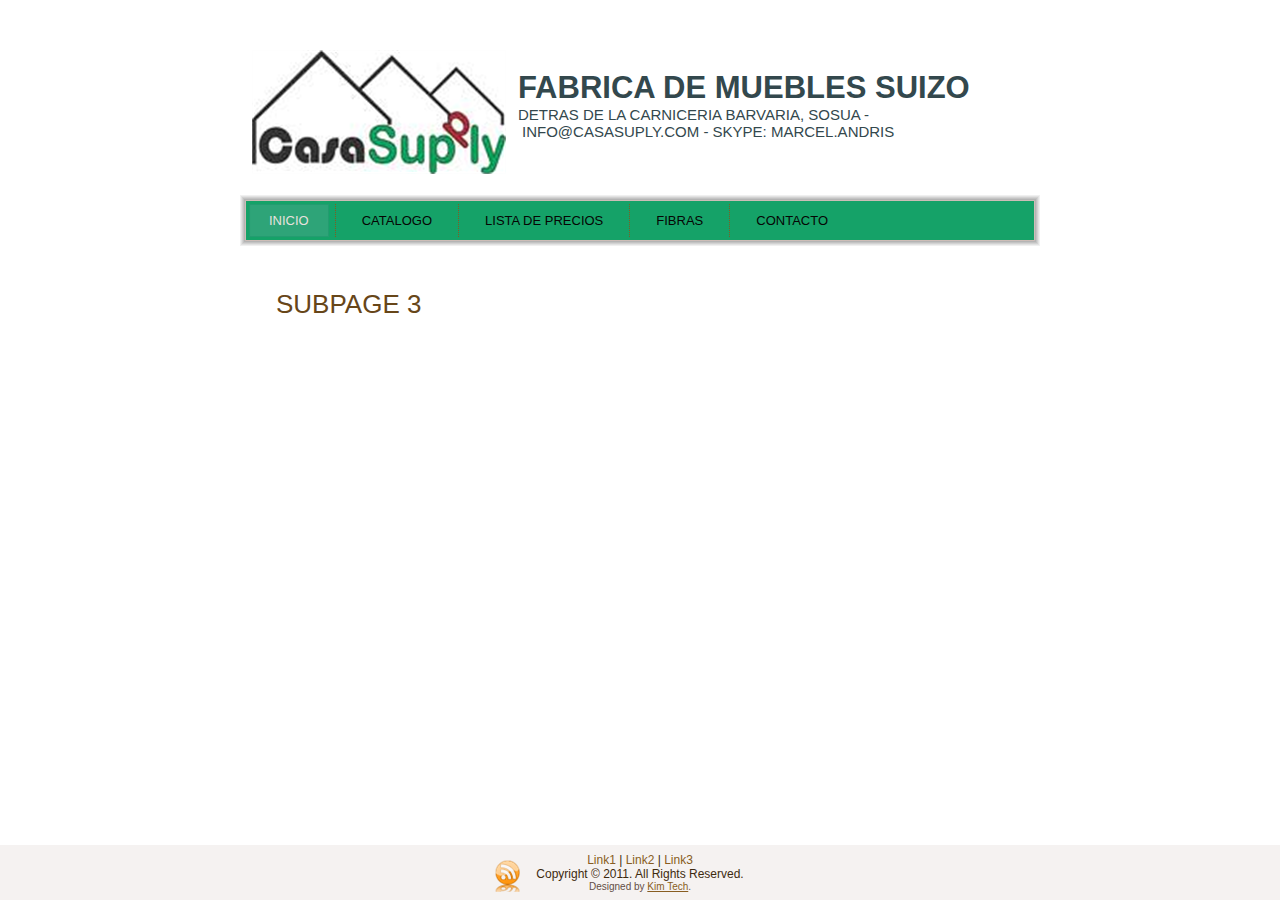
<file: new-page/new-page-3.html>
<!DOCTYPE html PUBLIC "-//W3C//DTD XHTML 1.0 Transitional//EN" "http://www.w3.org/TR/xhtml1/DTD/xhtml1-transitional.dtd"[]>
<html xmlns="http://www.w3.org/1999/xhtml" dir="ltr" lang="en-US" xml:lang="en">
<head>
    <!--
    Created by Artisteer v3.1.0.48375
    Base template (without user's data) checked by http://validator.w3.org : "This page is valid XHTML 1.0 Transitional"
    -->
    <meta http-equiv="Content-Type" content="text/html; charset=UTF-8" />
    <title>Subpage 3</title>



    <link rel="stylesheet" href="../style.css" type="text/css" media="screen" />
    <!--[if IE 6]><link rel="stylesheet" href="../style.ie6.css" type="text/css" media="screen" /><![endif]-->
    <!--[if IE 7]><link rel="stylesheet" href="../style.ie7.css" type="text/css" media="screen" /><![endif]-->

    <script type="text/javascript" src="../jquery.js"></script>
    <script type="text/javascript" src="../script.js"></script>

</head>
<body>
<div id="art-main">
    <div class="cleared reset-box"></div>
    <div class="art-header">
        <div class="art-header-position">
            <div class="art-header-wrapper">
                <div class="cleared reset-box"></div>
                <div class="art-header-inner">
                <div class="art-headerobject"></div>
                <div class="art-logo">
                                 <h1 class="art-logo-name"><a href="../index.html">FAbrica de Muebles Suizo</a></h1>
                                                 <h2 class="art-logo-text">Detras de la carniceria barvaria, sosua - INFO@CASASUPLY.COM - SKYPE: MARCEL.ANDRIS</h2>
                                </div>
                </div>
            </div>
        </div>
        
    </div>
    <div class="cleared reset-box"></div>
<div class="art-bar art-nav">
<div class="art-nav-outer">
<div class="art-nav-wrapper">
<div class="art-nav-inner">
	<ul class="art-hmenu">
		<li>
			<a href="../new-page.html" class="active">Inicio</a>
			<ul>
				<li>
                    <a href="../new-page/new-page-3.html" class="active">Subpage 3</a>

                </li>
			</ul>
		</li>	
		<li>
			<a href="../new-page-2.html">Catalogo</a>
		</li>	
		<li>
			<a href="../lista-de-precios.html">Lista de Precios</a>
		</li>	
		<li>
			<a href="../fibras.html">Fibras</a>
		</li>	
		<li>
			<a href="../contacto.html">Contacto</a>
		</li>	
	</ul>
</div>
</div>
</div>
</div>
<div class="cleared reset-box"></div>
<div class="art-box art-sheet">
        <div class="art-box-body art-sheet-body">
            <div class="art-layout-wrapper">
                <div class="art-content-layout">
                    <div class="art-content-layout-row">
                        <div class="art-layout-cell art-content">
<div class="art-box art-post">
    <div class="art-box-body art-post-body">
<div class="art-post-inner art-article">
                                <h2 class="art-postheader">Subpage 3
                                </h2>
                                                                <div class="art-postcontent">
<p><br /></p>
                </div>
                <div class="cleared"></div>
                </div>

		<div class="cleared"></div>
    </div>
</div>

                          <div class="cleared"></div>
                        </div>
                    </div>
                </div>
            </div>
            <div class="cleared"></div>
            
    		<div class="cleared"></div>
        </div>
    </div>
    <div class="art-footer">
        <div class="art-footer-body">
            <div class="art-footer-center">
                <div class="art-footer-wrapper">
                    <div class="art-footer-text">
                        <a href="#" class="art-rss-tag-icon" title="RSS"></a>
                        <p><a href="#">Link1</a> | <a href="#">Link2</a> | <a href="#">Link3</a></p>

<p>Copyright © 2011. All Rights Reserved.</p>
                        <div class="cleared"></div>
                        <p class="art-page-footer">Designed by <a href="http://www.kimtech.net" target="_blank">Kim Tech</a>.</p>
                    </div>
                </div>
            </div>
            <div class="cleared"></div>
        </div>
    </div>
    <div class="cleared"></div>
</div>

</body>
</html>
</file>
<file: style.css>
/* begin Page */
/* Created by Artisteer v3.1.0.48375 */

#art-main, table
{
   font-family: Tahoma, Arial, Helvetica, Sans-Serif;
   font-style: normal;
   font-weight: normal;
   font-size: 14px;
   text-align: justify;
}

h1, h2, h3, h4, h5, h6, p, a, ul, ol, li
{
   margin: 0;
   padding: 0;
}

.art-postcontent,
.art-postcontent li,
.art-postcontent table,
.art-postcontent a,
.art-postcontent a:link,
.art-postcontent a:visited,
.art-postcontent a.visited,
.art-postcontent a:hover,
.art-postcontent a.hovered
{
   font-family: Tahoma, Arial, Helvetica, Sans-Serif;
}

.art-postcontent p
{
   margin: 12px 0;
}

.art-postcontent h1, .art-postcontent h1 a, .art-postcontent h1 a:link, .art-postcontent h1 a:visited, .art-postcontent h1 a:hover,
.art-postcontent h2, .art-postcontent h2 a, .art-postcontent h2 a:link, .art-postcontent h2 a:visited, .art-postcontent h2 a:hover,
.art-postcontent h3, .art-postcontent h3 a, .art-postcontent h3 a:link, .art-postcontent h3 a:visited, .art-postcontent h3 a:hover,
.art-postcontent h4, .art-postcontent h4 a, .art-postcontent h4 a:link, .art-postcontent h4 a:visited, .art-postcontent h4 a:hover,
.art-postcontent h5, .art-postcontent h5 a, .art-postcontent h5 a:link, .art-postcontent h5 a:visited, .art-postcontent h5 a:hover,
.art-postcontent h6, .art-postcontent h6 a, .art-postcontent h6 a:link, .art-postcontent h6 a:visited, .art-postcontent h6 a:hover,
.art-blockheader .t, .art-blockheader .t a, .art-blockheader .t a:link, .art-blockheader .t a:visited, .art-blockheader .t a:hover,
.art-vmenublockheader .t, .art-vmenublockheader .t a, .art-vmenublockheader .t a:link, .art-vmenublockheader .t a:visited, .art-vmenublockheader .t a:hover,
.art-logo-name, .art-logo-name a, .art-logo-name a:link, .art-logo-name a:visited, .art-logo-name a:hover,
.art-logo-text, .art-logo-text a, .art-logo-text a:link, .art-logo-text a:visited, .art-logo-text a:hover,
.art-postheader, .art-postheader a, .art-postheader a:link, .art-postheader a:visited, .art-postheader a:hover
{
   font-family: Arial, Helvetica, Sans-Serif;
   font-style: normal;
   font-weight: normal;
   font-size: 31px;
   text-decoration: none;
   text-transform: uppercase;
}

.art-postcontent a
{
   text-decoration: none;
   color: #906223;
}

.art-postcontent a:link
{
   text-decoration: none;
   color: #906223;
}

.art-postcontent a:visited, .art-postcontent a.visited
{
   color: #695349;
}

.art-postcontent  a:hover, .art-postcontent a.hover
{
   text-decoration: underline;
   color: #BD812E;
}

.art-postcontent h1
{
   color: #906223;
   margin: 10px 0 0;
   font-size: 29px;
}

.art-blockcontent h1
{
   margin: 10px 0 0;
   font-size: 29px;
}

.art-postcontent h1 a, .art-postcontent h1 a:link, .art-postcontent h1 a:hover, .art-postcontent h1 a:visited, .art-blockcontent h1 a, .art-blockcontent h1 a:link, .art-blockcontent h1 a:hover, .art-blockcontent h1 a:visited 
{
   font-size: 29px;
}

.art-postcontent h2
{
   color: #906223;
   margin: 10px 0 0;
   font-size: 24px;
}

.art-blockcontent h2
{
   margin: 10px 0 0;
   font-size: 24px;
}

.art-postcontent h2 a, .art-postcontent h2 a:link, .art-postcontent h2 a:hover, .art-postcontent h2 a:visited, .art-blockcontent h2 a, .art-blockcontent h2 a:link, .art-blockcontent h2 a:hover, .art-blockcontent h2 a:visited 
{
   font-size: 24px;
}

.art-postcontent h3
{
   color: #695349;
   margin: 10px 0 0;
   font-size: 20px;
}

.art-blockcontent h3
{
   margin: 10px 0 0;
   font-size: 20px;
}

.art-postcontent h3 a, .art-postcontent h3 a:link, .art-postcontent h3 a:hover, .art-postcontent h3 a:visited, .art-blockcontent h3 a, .art-blockcontent h3 a:link, .art-blockcontent h3 a:hover, .art-blockcontent h3 a:visited 
{
   font-size: 20px;
}

.art-postcontent h4
{
   color: #202E31;
   margin: 10px 0 0;
   font-size: 18px;
}

.art-blockcontent h4
{
   margin: 10px 0 0;
   font-size: 18px;
}

.art-postcontent h4 a, .art-postcontent h4 a:link, .art-postcontent h4 a:hover, .art-postcontent h4 a:visited, .art-blockcontent h4 a, .art-blockcontent h4 a:link, .art-blockcontent h4 a:hover, .art-blockcontent h4 a:visited 
{
   font-size: 18px;
}

.art-postcontent h5
{
   color: #202E31;
   margin: 10px 0 0;
   font-size: 15px;
}

.art-blockcontent h5
{
   margin: 10px 0 0;
   font-size: 15px;
}

.art-postcontent h5 a, .art-postcontent h5 a:link, .art-postcontent h5 a:hover, .art-postcontent h5 a:visited, .art-blockcontent h5 a, .art-blockcontent h5 a:link, .art-blockcontent h5 a:hover, .art-blockcontent h5 a:visited 
{
   font-size: 15px;
}

.art-postcontent h6
{
   color: #2F4247;
   margin: 10px 0 0;
   font-size: 14px;
}

.art-blockcontent h6
{
   margin: 10px 0 0;
   font-size: 14px;
}

.art-postcontent h6 a, .art-postcontent h6 a:link, .art-postcontent h6 a:hover, .art-postcontent h6 a:visited, .art-blockcontent h6 a, .art-blockcontent h6 a:link, .art-blockcontent h6 a:hover, .art-blockcontent h6 a:visited 
{
   font-size: 14px;
}

ul
{
   list-style-type: none;
}

ol
{
   list-style-position: inside;
}

html, body
{
   height:100%;
}

#art-main
{
   position: relative;
   z-index: 0;
   width: 100%;
   min-height: 100%;
   left: 0;
   top: 0;
   cursor:default;
   overflow:hidden;
}

body
{
   padding: 0;
   margin:0;
   min-width: 800px;
   color: #302621;
   background-color: #FFFFFF;
}

.cleared
{
   display:block;
   clear: both;
   float: none;
   margin: 0;
   padding: 0;
   border: none;
   font-size: 0;
   height:0;
   overflow:hidden;
}

.reset-box
{
   overflow:hidden;
   display:table;
}

form
{
   padding: 0 !important;
   margin: 0 !important;
}

table.position
{
   position: relative;
   width: 100%;
   table-layout: fixed;
}

/* Start Box */
.art-box, .art-box-body {
   margin:0 auto;
   position:relative;
}
.art-box:before, .art-box:after, .art-box-body:before, .art-box-body:after {
   position:absolute;
   top:0;
   bottom:0;
   content:' ';
   background-repeat: no-repeat;
   line-height:0;
}
.art-box:before,.art-box-body:before{
   left:0;
}
.art-box:after,.art-box-body:after{
   right:0;
}
.art-box:before {
   overflow:hidden;
   background-position: bottom left;
   direction: ltr;
   z-index:-3;
}
.art-box:after {
   background-position: bottom right;
   z-index:-3;
}
.art-box-body:before, .art-box-body:after {
   background-repeat:repeat-y;
}
.art-box-body:before {
   background-position: top left;
   z-index:-3;
}
.art-box-body:after {
   background-position: top right;
   z-index:-3;
}

.art-box .art-box:before, .art-box .art-box:after, .art-box-body .art-box-body:before, .art-box-body .art-box-body:after {
   z-index:-2;
}
.art-box .art-box .art-box:before, .art-box .art-box .art-box:after, .art-box-body .art-box-body .art-box-body:before, .art-box-body .art-box-body .art-box-body:after {
   z-index:-1;
}
/* End Box */

/* Start Bar */
.art-bar {
   position:relative;
}
.art-bar:before, .art-bar:after {
   position:absolute;
   top:0;
   bottom:0;
   content:' ';
   background-repeat:repeat;
   z-index:-1;
}
.art-bar:before {
   left:0;
   background-position: top left;
}
.art-bar:after {
   right:0;
   background-position: top right;
}
/* End Bar */

li h1, .art-postcontent li h1, .art-blockcontent-body li h1 
{
   margin:1px;
} 
li h2, .art-postcontent li h2, .art-blockcontent-body li h2 
{
   margin:1px;
} 
li h3, .art-postcontent li h3, .art-blockcontent-body li h3 
{
   margin:1px;
} 
li h4, .art-postcontent li h4, .art-blockcontent-body li h4 
{
   margin:1px;
} 
li h5, .art-postcontent li h5, .art-blockcontent-body li h5 
{
   margin:1px;
} 
li h6, .art-postcontent li h6, .art-blockcontent-body li h6 
{
   margin:1px;
} 
li p, .art-postcontent li p, .art-blockcontent-body li p 
{
   margin:1px;
}

/* end Page */

/* begin Header */
div.art-header
{
   margin: 0 auto;
   position: relative;
   z-index: -5;
   width:100%;
   height: 200px;
   margin-top: 0;
   margin-bottom: 0;
}
.art-header-position
{
   position: absolute;
   top: 0;
   right: 0;
   left: 0;
} 

.art-header-wrapper 
{
   position: relative;
   top:0;
   width:800px;
   margin:0 auto;
}
.art-header-inner 
{
   position: relative;
   margin: 0 6px;
}

/* end Header */

/* begin HeaderObject */
div.art-headerobject
{
   display: block;
   left: 1%;
   margin-left: -2px;
   position: absolute;
   top: 50px;
   width: 254px;
   height: 124px;
   background-image: url('images/header-object.png');
}
/* end HeaderObject */

/* begin Logo */
div.art-logo
{
   display: block;
   position: absolute;
   top: 70px;
   left: 1%;
   margin-left: 264px;
}

.art-logo-name
{
   display: block;
   text-align: left;
   font-weight: bold;
   padding: 0;
   margin: 0;
   color: #33484D !important;
}
.art-logo-name a, 
.art-logo-name a:link, 
.art-logo-name a:visited, 
.art-logo-name a:hover
{
   font-weight: bold;
   padding: 0;
   margin: 0;
   color: #33484D !important;
}

.art-logo-text
{
   display: block;
   text-align: left;
   font-family: Tahoma, Arial, Helvetica, Sans-Serif;
   font-size: 15px;
   padding: 0;
   margin: 0;
   color: #33484D !important;
}
.art-logo-text a,
.art-logo-text a:link,
.art-logo-text a:visited,
.art-logo-text a:hover
{
   font-family: Tahoma, Arial, Helvetica, Sans-Serif;
   font-size: 15px;
   padding: 0;
   margin: 0;
   color: #33484D !important;
}

#headline, #slogan 
{
   display: block;
   min-width: 150px;
   text-align: left;
}
/* end Logo */

/* begin Menu */
/* menu structure */

ul.art-hmenu a, ul.art-hmenu a:link, ul.art-hmenu a:visited, ul.art-hmenu a:hover 
{
   outline: none;
   position: relative;
   z-index: 11;
}

ul.art-hmenu, ul.art-hmenu ul
{
   display: block;
   margin: 0;
   padding: 0;
   border: 0;
   list-style-type: none;
}

ul.art-hmenu li
{
   margin: 0;
   padding: 0;
   border: 0;
   display: block;
   float: left;
   position: relative;
   z-index: 5;
   background: none;
}

ul.art-hmenu li:hover{
   z-index: 10000;
   white-space: normal;
}
ul.art-hmenu li li{
   float: none;
   width: auto;
}
ul.art-hmenu li:hover>ul {
   visibility: visible;
   top: 100%;
}
ul.art-hmenu li li:hover>ul {
   top: 0;
   left: 100%;
}
ul.art-hmenu:after, ul.art-hmenu ul:after
{
   content: ".";
   height: 0;
   display: block;
   visibility: hidden;
   overflow: hidden;
   clear: both;
}
ul.art-hmenu, ul.art-hmenu ul {
   min-height: 0;
}

ul.art-hmenu ul
{
   visibility: hidden;
   position: absolute;
   z-index: 10;
   left: 0;
   top: 0;
   background-image: url('images/spacer.gif');
   padding: 10px 30px 30px 30px;
   margin: -10px 0 0 -30px;
}

ul.art-hmenu ul.art-hmenu-left-to-right {
   right: auto;
   left: 0;
   margin: -10px 0 0 -30px;
}
ul.art-hmenu ul.art-hmenu-right-to-left {
   left: auto;
   right: 0;
   margin: -10px -30px 0 0;
}

ul.art-hmenu ul ul
{
   padding: 30px 30px 30px 10px;
   margin: -30px 0 0 -10px;
   margin-left: -11px;
   z-index: -1;
}

ul.art-hmenu ul ul.art-hmenu-left-to-right
{
   right: auto;
   left: 0;
   padding: 30px 30px 30px 10px;
   margin: -30px 0 0 -10px;
   margin-left: -11px;
}

ul.art-hmenu ul ul.art-hmenu-right-to-left
{
   left: auto;
   right: 0;
   padding: 30px 10px 30px 30px;
   margin: -30px -10px 0 0;
   margin-right: -11px;
}

ul.art-hmenu li li:hover>ul.art-hmenu-left-to-right {
   right: auto;
   left: 100%;
}
ul.art-hmenu li li:hover>ul.art-hmenu-right-to-left {
   left: auto;
   right: 100%;
}

ul.art-hmenu{
   position:relative;
   padding: 9px 3px 9px 3px;
   float: left;
}

/* end menu structure */

/* menu bar */

.art-nav
{
   width:800px;
   margin:0 auto;
   min-height: 51px;
   z-index: 100;
   margin-top: -5px;
   margin-bottom: -5px;
}

.art-nav:before, .art-nav:after{
   background-image: url('images/nav.png');
}
.art-nav:before{
   right: 11px;
}
.art-nav:after{
   width: 11px;
}
/* end menu bar */
.art-nav-outer{
   position:absolute;
   width:100%;
}
.art-nav-wrapper 
{
   position: relative;
   width:800px;
   margin:0 auto;
}

.art-nav-inner{
   margin: 0 6px;
}

/* end Menu */

/* begin MenuItem */
ul.art-hmenu>li>a
{
   position: relative;
   display: block;
   height: 33px;
   cursor: pointer;
   text-decoration: none;
   color: #060504;
   padding: 0 20px;
   line-height: 33px;
   text-align: center;
}

ul.art-hmenu>li>a:before, ul.art-hmenu>li>a:after
{
   position: absolute;
   display: block;
   content:' ';
   top: 0;
   bottom:0;
   z-index: -1;
   background-image: url('images/menuitem.png');
}

ul.art-hmenu>li>a:before
{
   left: 0;
   right: 1px;
   background-position: top left;
}

ul.art-hmenu>li>a:after
{
   width: 1px;
   right: 0;
   background-position: top right;
}

.art-hmenu a, .art-hmenu a:link, .art-hmenu a:visited, .art-hmenu a:hover
{
   font-size: 13px;
   text-align: left;
   text-decoration: none;
   text-transform: uppercase;
}

ul.art-hmenu>li>a.active:before {
   background-position: bottom left;
} 
ul.art-hmenu>li>a.active:after {
   background-position: bottom right;
}
ul.art-hmenu>li>a.active {
   color: #E8E1DE;
}

ul.art-hmenu>li>a:hover:before, ul.art-hmenu>li:hover>a:before {
   background-position: center left;
}
ul.art-hmenu>li>a:hover:after, ul.art-hmenu>li:hover>a:after {
   background-position: center right;
}
ul.art-hmenu>li>a:hover, ul.art-hmenu>li:hover>a{
   color: #000000;
}

/* end MenuItem */

/* begin MenuSeparator */
ul.art-hmenu>li:before
{
   position:absolute;
   display: block;
   content:' ';
   top:0;
   left:  -13px;
   width:13px;
   height: 33px;
   background: url('images/menuseparator.png') center center no-repeat;
}

ul.art-hmenu>li {
   margin-left:13px;
}
ul.art-hmenu>li:first-child {
   margin-left:0;
}

ul.art-hmenu>li:first-child:before{
   display:none;
}
/* end MenuSeparator */

/* begin MenuSubItem */
.art-hmenu ul a
{
   display: block;
   white-space: nowrap;
   height: 30px;
   background-image: url('images/subitem.png');
   background-position: left top;
   background-repeat: repeat-x;
   border-width: 1px;
   border-style: solid;
   border-top-width: 0;
   border-color: #E3BF8C;
   min-width: 7em;
   text-align: left;
   text-decoration: none;
   line-height: 30px;
   color: #3F322C;
   font-size: 12px;
   margin:0;
   padding: 0 17px;
}

.art-hmenu ul>li:first-child>a
{
   border-top-width: 1px;
}

.art-hmenu ul a:link, .art-hmenu ul a:visited, .art-hmenu ul a:hover, .art-hmenu ul a:active
{
   text-align: left;
   text-decoration: none;
   line-height: 30px;
   color: #3F322C;
   font-size: 12px;
   margin:0;
   padding: 0 17px;
}

.art-hmenu ul li a:hover
{
   color: #000000;
   background-position: left bottom;
   border-color: #E3BF8C;
   border-top-width: 1px !important;
}

.art-hmenu ul li a.art-hmenu-before-hovered
{
   border-bottom-width: 0 !important;
}

.art-hmenu ul li:hover>a
{
   color: #000000;
   background-position: left bottom;
   border-color: #E3BF8C;
   border-top-width: 1px !important;
}

/* end MenuSubItem */

/* begin Box, Sheet */
.art-sheet
{
   max-width:800px;
   margin-top: 15px;
   margin-bottom: 0;
   cursor:auto;
   width: 800px;
}
.art-sheet-body 
{
   padding:6px;
   min-width:30px;
   min-height:30px;
   padding-top:0;
   padding-bottom:0;
}

/* end Box, Sheet */

/* begin Layout */
.art-layout-wrapper
{
   position:relative;
   margin:0 auto 0 auto;
}

.art-content-layout
{
   display: table;
   width:100%;
   table-layout: fixed;
   border-collapse: collapse;
}

.art-content-layout-row {
   display: table-row;
}

.art-layout-cell
{
   display: table-cell;
   vertical-align: top;
}
/* end Layout */

/* begin Box, Block */
.art-block
{
   max-width:788px;
   margin: 7px;
}
.art-block-body 
{
   padding:7px;
}

div.art-block img
{
   /* WARNING do NOT collapse this to 'border' - inheritance! */
  border-width: 1px;
   border-color: #CDBDB7;
   border-style: solid;
   margin: 5px;
}

/* end Box, Block */

/* begin Box, BlockContent */
.art-blockcontent
{
   max-width:788px;
}
.art-blockcontent-body 
{
   padding:0;
   color: #4B3B34;
   font-family: Tahoma, Arial, Helvetica, Sans-Serif;
   font-size: 13px;
}
.art-blockcontent-body table,
.art-blockcontent-body li, 
.art-blockcontent-body a,
.art-blockcontent-body a:link,
.art-blockcontent-body a:visited,
.art-blockcontent-body a:hover
{
   color: #4B3B34;
   font-family: Tahoma, Arial, Helvetica, Sans-Serif;
   font-size: 13px;
}

.art-blockcontent-body p
{
   margin: 0 5px;
}

.art-blockcontent-body a, .art-blockcontent-body a:link
{
   color: #5D848D;
   text-decoration: underline;
}

.art-blockcontent-body a:visited, .art-blockcontent-body a.visited
{
   color: #A78C81;
   text-decoration: none;
}

.art-blockcontent-body a:hover, .art-blockcontent-body a.hover
{
   color: #BD812E;
   text-decoration: underline;
}

.art-blockcontent-body ul li
{
   font-size: 14px;
   line-height: 125%;
   color: #634E45;
   margin: 5px 0 0 10px;
   padding: 0 0 0 17px;
   background-image: url('images/blockcontentbullets.png');
   background-repeat: no-repeat;
   background-position: top left;
}
/* end Box, BlockContent */

/* begin Button */
span.art-button-wrapper>a.art-button,
span.art-button-wrapper>a.art-button:link,
span.art-button-wrapper>input.art-button,
span.art-button-wrapper>button.art-button
{
   text-decoration: none;
   font-family: Tahoma, Arial, Helvetica, Sans-Serif;
   font-style: normal;
   font-weight: bold;
   font-size: 13px;
   text-transform: uppercase;
   position:relative;
   top:0;
   display: inline-block;
   vertical-align: middle;
   white-space: nowrap;
   text-align: center;
   color: #000000 !important;
   width: auto;
   outline: none;
   border: none;
   background: none;
   line-height: 33px;
   height: 33px;
   margin: 0 !important;
   padding: 0 16px !important;
   overflow: visible;
   cursor: pointer;
   text-indent: 0;
}

.art-button img, span.art-button-wrapper img
{
   margin: 0;
   vertical-align: middle;
}

span.art-button-wrapper
{
   vertical-align: middle;
   display: inline-block;
   position: relative;
   height: 33px;
   overflow: hidden;
   white-space: nowrap;
   text-indent: 0;
   width: auto;
   max-width:788px;
   margin: 0;
   padding: 0;
   z-index: 0;
}

.firefox2 span.art-button-wrapper
{
   display: block;
   float: left;
}

input, select, textarea
{
   vertical-align: middle;
   font-family: Tahoma, Arial, Helvetica, Sans-Serif;
   font-style: normal;
   font-weight: bold;
   font-size: 13px;
   text-transform: uppercase;
}

div.art-block select 
{
   width:96%;
}

span.art-button-wrapper.hover>.art-button, span.art-button-wrapper.hover>a.art-button:link
{
   color: #000000 !important;
   text-decoration: none !important;
}

span.art-button-wrapper.active>.art-button, span.art-button-wrapper.active>a.art-button:link
{
   color: #271F1B !important;
}

span.art-button-wrapper>span.art-button-l, span.art-button-wrapper>span.art-button-r
{
   display: block;
   position: absolute;
   top: 0;
   bottom: 0;
   margin: 0;
   padding: 0;
   background-image: url('images/button.png');
   background-repeat: no-repeat;
}

span.art-button-wrapper>span.art-button-l
{
   left: 0;
   right: 10px;
   background-position: top left;
}

span.art-button-wrapper>span.art-button-r
{
   width: 10px;
   right: 0;
   background-position: top right;
}

span.art-button-wrapper.hover>span.art-button-l
{
   background-position: center left;
}

span.art-button-wrapper.hover>span.art-button-r
{
   background-position: center right;
}

span.art-button-wrapper.active>span.art-button-l
{
   background-position: bottom left;
}

span.art-button-wrapper.active>span.art-button-r
{
   background-position: bottom right;
}

span.art-button-wrapper input
{
   float: none !important;
}
/* end Button */

/* begin Box, Post */
.art-post
{
   max-width:788px;
   margin: 10px;
}
.art-post-body 
{
   padding:20px;
}

a img
{
   border: 0;
}

.art-article img, img.art-article, .art-block img, .art-footer img
{
   border-color: #CDBDB7;
   border-style: solid;
   border-width: 1px;
   margin: 10px 10px 10px 10px;
}

.art-metadata-icons img
{
   border: none;
   vertical-align: middle;
   margin: 2px;
}

.art-article table, table.art-article
{
   border-collapse: collapse;
   margin: 1px;
}

.art-post .art-content-layout-br
{
   height: 0;
}

.art-article th, .art-article td
{
   padding: 2px;
   border: solid 1px #BCA89F;
   vertical-align: top;
   text-align: left;
}

.art-article th
{
   text-align: center;
   vertical-align: middle;
   padding: 7px;
}

pre
{
   overflow: auto;
   padding: 0.1em;
}

#preview-image
{
   float: left;
   }

.preview-cms-logo
{
   border: 0;
   margin: 1em 1em 0 0;
   float: left;
}

.preview-sharepoint-logo
{
   border: 0;
   margin: 5px;
   float: left;
}
/* end Box, Post */

/* begin PostHeaderIcon */
.art-postheader
{
   color: #674619;
   margin: 5px 0 0;
   line-height: 1em;
   font-size: 26px;
}

.art-postheader a, 
.art-postheader a:link, 
.art-postheader a:visited,
.art-postheader a.visited,
.art-postheader a:hover,
.art-postheader a.hovered
{
   font-size: 26px;
}

.art-postheader a, .art-postheader a:link
{
   text-align: left;
   text-decoration: underline;
   color: #7B541E;
}

.art-postheader a:visited, .art-postheader a.visited
{
   text-decoration: none;
   color: #967669;
}

.art-postheader a:hover,  .art-postheader a.hovered
{
   text-decoration: underline;
   color: #BD812E;
}

/* end PostHeaderIcon */

/* begin PostMetadata, PostMetadataHeader */
.art-postmetadataheader
{
   position:relative;
   z-index:1;
   padding: 1px;
   background-image: url('images/postmetadataheader_bg.png');
}
/* end PostMetadata, PostMetadataHeader */

/* begin PostIcons, PostHeaderIcons */
.art-postheadericons,
.art-postheadericons a,
.art-postheadericons a:link,
.art-postheadericons a:visited,
.art-postheadericons a:hover
{
   font-family: Tahoma, Arial, Helvetica, Sans-Serif;
   font-style: italic;
   font-weight: normal;
   font-size: 12px;
   color: #937466;
}

.art-postheadericons
{
   padding: 1px;
}

.art-postheadericons a, .art-postheadericons a:link
{
   text-decoration: none;
   color: #885D21;
}

.art-postheadericons a:visited, .art-postheadericons a.visited
{
   color: #885D21;
}

.art-postheadericons a:hover, .art-postheadericons a.hover
{
   text-decoration: underline;
   color: #597F87;
}

/* end PostIcons, PostHeaderIcons */

/* begin PostIcon, PostDateIcon */
span.art-postdateicon
{
   display:inline-block;
   line-height: 1em;
}

span.art-postdateicon:after
{
   content: '.';
   width: 1px;
   visibility: hidden;
   display: inline-block;
}/* end PostIcon, PostDateIcon */

/* begin PostIcon, PostAuthorIcon */
span.art-postauthoricon
{
   display:inline-block;
   line-height: 1em;
}

span.art-postauthoricon:after
{
   content: '.';
   width: 1px;
   visibility: hidden;
   display: inline-block;
}/* end PostIcon, PostAuthorIcon */

/* begin PostIcon, PostEditIcon */
span.art-postediticon
{
   display:inline-block;
   line-height: 1em;
}

span.art-postediticon:after
{
   content: '.';
   width: 1px;
   visibility: hidden;
   display: inline-block;
}/* end PostIcon, PostEditIcon */

/* begin PostBullets */
.art-postcontent ol, .art-postcontent ul
{
   margin: 1em 0 1em 2em;
   padding: 0;
}

.art-postcontent li
{
   font-size: 14px;
   text-align: justify;
   color: #4B3B34;
   margin: 5px 0 0 -15px;
   padding: 0 0 0 17px;
}

.art-postcontent li ol, .art-post li ul
{
   margin: 0.5em 0 0.5em 2em;
   padding: 0;
}

.art-postcontent ol>li
{
   background: none;
   padding-left: 0;
   /* overrides overflow for "ul li" and sets the default value */
  overflow: visible;
}

.art-postcontent ul>li
{
   background-image: url('images/postbullets.png');
   background-repeat: no-repeat;
   background-position: top left;
   padding-left: 17px;
   /* makes "ul li" not to align behind the image if they are in the same line */
  overflow-x: visible;
   overflow-y: hidden;
}

/* end PostBullets */

/* begin PostQuote */
blockquote,
blockquote a, .art-postcontent blockquote a, .art-blockcontent blockquote a, .art-footer blockquote a,
blockquote a:link, .art-postcontent blockquote a:link, .art-blockcontent blockquote a:link, .art-footer blockquote a:link,
blockquote a:visited, .art-postcontent blockquote a:visited, .art-blockcontent blockquote a:visited, .art-footer blockquote a:visited,
blockquote a:hover, .art-postcontent blockquote a:hover, .art-blockcontent blockquote a:hover, .art-footer blockquote a:hover
{
   color: #392D28;
   font-style: italic;
   font-weight: normal;
   text-align: justify;
}

/* Override native 'p' margins*/
blockquote p,
.art-postcontent blockquote p,
.art-blockcontent blockquote p,
.art-footer blockquote p
{
   margin: 0;
}

blockquote
{
   margin: 10px;
   padding: 0;
   background-color: #E4DBD8;
   margin-left: 50px;
   padding-left: 37px;
   background-image: url('images/postquote.png');
   background-position: left top;
   background-repeat: no-repeat;
   /* makes block not to align behind the image if they are in the same line */
  overflow: auto;
   clear:both;
}

/* end PostQuote */

/* begin PostMetadata, PostMetadataFooter */
.art-postmetadatafooter
{
   position:relative;
   z-index:1;
   padding: 1px;
   background-image: url('images/postmetadatafooter_bg.png');
}
/* end PostMetadata, PostMetadataFooter */

/* begin PostIcons, PostFooterIcons */
.art-postfootericons,
.art-postfootericons a,
.art-postfootericons a:link,
.art-postfootericons a:visited,
.art-postfootericons a:hover
{
   font-family: Tahoma, Arial, Helvetica, Sans-Serif;
   font-style: italic;
   font-weight: normal;
   font-size: 12px;
   color: #967669;
}

.art-postfootericons
{
   padding: 1px;
}

.art-postfootericons a, .art-postfootericons a:link
{
   text-decoration: none;
   color: #885D21;
}

.art-postfootericons a:visited, .art-postfootericons a.visited
{
   color: #885D21;
}

.art-postfootericons a:hover, .art-postfootericons a.hover
{
   text-decoration: underline;
   color: #5B828A;
}

/* end PostIcons, PostFooterIcons */

/* begin PostIcon, PostCategoryIcon */
span.art-postcategoryicon
{
   display:inline-block;
   line-height: 1em;
}

span.art-postcategoryicon:after
{
   content: '.';
   width: 1px;
   visibility: hidden;
   display: inline-block;
}/* end PostIcon, PostCategoryIcon */

/* begin PostIcon, PostTagIcon */
span.art-posttagicon
{
   display:inline-block;
   line-height: 1em;
}

span.art-posttagicon:after
{
   content: '.';
   width: 1px;
   visibility: hidden;
   display: inline-block;
}/* end PostIcon, PostTagIcon */

/* begin PostIcon, PostCommentsIcon */
span.art-postcommentsicon
{
   display:inline-block;
   line-height: 1em;
}

span.art-postcommentsicon:after
{
   content: '.';
   width: 1px;
   visibility: hidden;
   display: inline-block;
}/* end PostIcon, PostCommentsIcon */

/* begin Footer */
.art-footer
{
   position: relative;
   margin-top:50px;
   margin-bottom:0;
   width: 100%;
}

.art-footer-body
{
   position:relative;
   padding: 8px;
   color: #3E2A0F;
   font-size: 12px;
}

.art-footer-body ul li
{
   font-size: 14px;
   line-height: 125%;
   color: #5A473F;
   margin: 5px 0 0 5px;
   padding: 0 0 0 10px;
   background-image: url('images/footerbullets.png');
   background-repeat: no-repeat;
   background-position: top left;
}

.art-footer-body:before
{
   position: absolute;
   content:' ';
   z-index:-2;
   left:0;
   right:0;
   top:0;
   bottom:0;
   background-image: url('images/footer.png');
   background-position:bottom left;
}

.art-footer-body .art-rss-tag-icon
{
   position: absolute;
   left:   -6px;
   bottom:0;
   z-index:1;
}

.art-rss-tag-icon
{
   display: block;
   background-image: url('images/rssicon.png');
   background-position: center right;
   background-repeat: no-repeat;
   height: 32px;
   width: 25px;
   cursor: default;
}

.art-footer-text p
{
   padding:0;
   margin:0;
   text-align: center;
}

.art-footer-body a,
.art-footer-body a:link,
.art-footer-body a:visited,
.art-footer-body a:hover,
.art-footer-body td, 
.art-footer-body th,
.art-footer-body caption
{
   color: #3E2A0F;
   font-size: 12px;
}

.art-footer-text
{
   min-height: 32px;
   padding-left: 35px;
   padding-right: 35px;
   position: relative;
   float: left;
   left: 50%;
   text-align: center;
}

.art-footer-body a,
.art-footer-body a:link
{
   color: #885D21;
   text-decoration: none;
}

.art-footer-body a:visited
{
   color: #A18478;
}

.art-footer-body a:hover
{
   color: #42342E;
   text-decoration: underline;
}

.art-footer-center
{
   position: relative;
   float: right;
   right: 50%;
}

div.art-footer img
{
   /* WARNING do NOT collapse this to 'border' - inheritance! */
  border-width: 1px;
   border-color: #CDBDB7;
   border-style: solid;
   margin: 10px;
}/* end Footer */

/* begin PageFooter */
.art-page-footer, 
.art-page-footer a,
.art-page-footer a:link,
.art-page-footer a:visited,
.art-page-footer a:hover
{
   font-family: Arial;
   font-size: 10px;
   letter-spacing: normal;
   word-spacing: normal;
   font-style: normal;
   font-weight: normal;
   text-decoration: underline;
   color: #885D21;
}

.art-page-footer
{
   position: relative;
   z-index: 10;
   padding: 1em;
   text-align: center;
   text-decoration: none;
   color: #634E45;
}
/* end PageFooter */
</file>
<file: style.ie6.css>
/* begin Page */

/* Created by Artisteer v3.1.0.48375 */

.cleared {
   width:1px;
}
/* Start Box */
.art-box, .art-box-body {
   zoom:1;
}
/* End Box */
/* Start Bar */
.art-bar{
   zoom:1;
}
/* End Bar */
/* end Page */

/* begin Header */
.art-header {
   zoom:expression(runtimeStyle.zoom=1);
   z-index: 1;
}

/* end Header */

/* begin HeaderObject */
div.art-headerobject{
   font-size: 1px;
}
/* end HeaderObject */

/* begin Menu */
ul.art-hmenu, ul.art-hmenu ul, ul.art-hmenu li, ul.art-hmenu a {
   zoom:1;
}
.art-hmenu li.art-hmenuhover{
   z-index: 10000;
}
.art-hmenu .art-hmenuhoverUL{
   visibility: visible;
   top: 100%;
   left: 0;
}
.art-hmenu .art-hmenuhoverUL .art-hmenuhoverUL{
   top: 0;
   left: 100%;
}
.art-hmenu ul li {
   float: left !important;
   clear: both;
   width: 100%;
}
.art-nav
{
   zoom: 1;
   height: 51px;
   background:#15A268;
}

/* end Menu */

/* begin MenuItem */
.art-hmenu a 
{
   display:inline-block;
   color: #060504;
   padding: 0 20px;
   line-height: 33px;
   text-align: center;
}

.art-hmenu a.active 
{
   color: #E8E1DE;
   background-color:#2EA578;
}

.art-hmenu a:hover, .art-hmenuhoverA,  .art-hmenuhover a 
{
   color: #000000;
   background-color:#94B1B8;
}

/* end MenuItem */

/* begin MenuSeparator */
ul.art-hmenu li {
   margin-left:expression(this.previousSibling==null?'0':'13px');
}
ul.art-hmenu li li{
   margin-left:0;
}

span.art-hmenu-separator
{
   position:absolute;
   display: block;
   top:0;
   left:  -13px;
   width: 13px;
   height: 33px;
   background: url('images/menuseparator.png') center center no-repeat;
}
/* end MenuSeparator */

/* begin MenuSubItem */
.art-hmenu ul a 
{
   color: #3F322C !important;
   float: left;
}

.art-hmenu ul a:hover, .art-hmenu ul .art-hmenuhover .art-hmenuhoverA 
{
   color: #000000 !important;
   background-position: left bottom;
   border-color: #E3BF8C;
   border-top-width: 1px !important;
}

/* end MenuSubItem */

/* begin Box, Sheet */
.art-sheet {
   background:#FFFFFF;
}
/* end Box, Sheet */

/* begin Layout */
.art-content-layout, .art-content-layout-row, .art-layout-cell 
{
   display: block;
   zoom: 1;
}
.art-layout-cell
{
   position:relative;
   float: left;
   clear: right;
}
/* end Layout */

/* begin Box, Block */
.art-block {
   background:#FFFFFF;
}
/* end Box, Block */

/* begin Box, BlockContent */
.art-blockcontent {
   background:#FFFFFF;
}
.art-blockcontent-body ul li{
   height: 1%;
}

/* end Box, BlockContent */

/* begin Button */
.art-button-wrapper{
   zoom: 1;
}
.art-button-wrapper .art-button-l, .art-button-wrapper .art-button-r {
   display: none;
}
.art-button-wrapper .art-button {
   float: left;
}
/* end Button */

/* begin Box, Post */
.art-post {
   background:#FFFFFF;
}
/* end Box, Post */

/* begin PostMetadata, PostMetadataHeader */
.art-postmetadataheader
{
   zoom:1;
   background:#E5ECEE;
}
/* end PostMetadata, PostMetadataHeader */

/* begin PostIcons, PostHeaderIcons */
.art-postheadericons span{
   zoom: 1;
}
/* end PostIcons, PostHeaderIcons */

/* begin PostBullets */
.art-post ul li, .art-post ol ul li
{
   height: 1%;
   padding-left: 17px;
   /* makes "ul li" not to align behind the image if they are in the same line */
  overflow-x: visible;
   overflow-y: hidden;
}

.art-post ul ol li
{
   background: none;
   padding-left: 0;
   /* overrides overflow for "ul li" and sets the default value */
  overflow: visible;
}
/* end PostBullets */

/* begin PostMetadata, PostMetadataFooter */
.art-postmetadatafooter
{
   zoom:1;
   background:#F4F1F0;
}
/* end PostMetadata, PostMetadataFooter */

/* begin PostIcons, PostFooterIcons */
.art-postfootericons span{
   zoom: 1;
}
/* end PostIcons, PostFooterIcons */

/* begin Footer */
.art-footer-body{
   padding-right: 0;
   zoom:1;
}
.art-footer{
   zoom:1;
   background:#F5F1F0;
}

.art-footer-text
{
   height: 32px;
}

.art-rss-tag-icon
{
   zoom: 1;
   font-size: 1px;
}

/* end Footer */

/* begin LayoutCell, content */
.art-content {
   width: auto;
}
/* end LayoutCell, content */
</file>
<file: style.ie7.css>
/* begin Page */

/* Start Box */
.art-box {
   zoom:expression(runtimeStyle.zoom=1,function(e){for(var i=0;i<e.length;i++)insertBefore(document.createElement('div'),firstChild).className='art-box-'+e[ i]}('br,bl,cr,cl,tr,tl'.split(',')));
}
.art-box-body {
   zoom:1;
}
.art-box-tl, .art-box-tr, .art-box-cl, .art-box-cr, .art-box-bl, .art-box-br {
   position:absolute;
   display:block;
   top:0;
   bottom:0;
   background-repeat: no-repeat;
}
.art-box-tl,.art-box-bl,.art-box-cl {
   left:0;
}
.art-box-tr,.art-box-br,.art-box-cr {
   right:0;
}
.art-box-cl, .art-box-cr {
   background-repeat:repeat-y;
}
.art-box-tl {
   background-position: top left;
   z-index:-3;
}
.art-box-tr {
   background-position: top right;
   z-index:-3;
}
.art-box-cl {
   background-position: center left;
   z-index:-3;
}
.art-box-cr {
   background-position: center right;
   z-index:-3;
}
.art-box-bl {
   background-position: bottom left;
   z-index:-3;
}
.art-box-br {
   background-position: bottom right;
   z-index:-3;
}

.art-box .art-box-tl,.art-box .art-box-tr,.art-box .art-box-cl,.art-box .art-box-cr,.art-box .art-box-bl,.art-box .art-box-br{
   z-index:-2;
}
.art-box .art-box .art-box-tl,.art-box .art-box .art-box-tr,.art-box .art-box .art-box-cl,.art-box .art-box .art-box-cr,.art-box .art-box .art-box-bl,.art-box .art-box .art-box-br{
   z-index:-1;
}
/* End Box */

/* Start Bar */
.art-bar {
   zoom:expression(runtimeStyle.zoom=1,function(e){for(var i=0;i<e.length;i++)insertBefore(document.createElement('div'),firstChild).className='art-bar-'+e[ i]}('r,l'.split(',')));
}
.art-bar-l, .art-bar-r {
   position:absolute;
   z-index:-1;
   top:0;
   bottom:0;
   content:' ';
   background-repeat:repeat-y;
}
.art-bar-l {
   left:0;
   background-position: top left;
}
.art-bar-r {
   right:0;
   background-position: top right;
}
/* End Bar */

/* end Page */

/* begin Header */
.art-header {
   zoom:expression(runtimeStyle.zoom=1);
   z-index: 1;
}

/* end Header */

/* begin Menu */
.art-nav {
   position: expression(runtimeStyle.position='relative');
}
.art-nav>.art-bar-l, .art-nav>.art-bar-r{
   background-image: url('images/nav.png');
}
.art-nav>.art-bar-l{
   right: 11px;
}
.art-nav>.art-bar-r{
   width: 11px;
}
.art-hmenu ul li {
   float: left !important;
   width:100%;
}
.art-hmenu>li 
{
   display: inline !important;
   zoom: 1;
   float: none !important;
   vertical-align: top;
}

/* end Menu */

/* begin MenuItem */
ul.art-hmenu>li>a{
   zoom:expression(runtimeStyle.zoom=1,function(e){for(var i=0;i<e.length;i++)insertBefore(document.createElement('span'),firstChild).className='art-hmenu-'+e[ i]}('r,l'.split(',')));
}
ul.art-hmenu>li>a>span.art-hmenu-l, ul.art-hmenu>li>a>span.art-hmenu-r
{
   position: absolute;
   display: block;
   top: 0;
   bottom:0;
   z-index: -1;
   background-image: url('images/menuitem.png');
}

ul.art-hmenu>li>a>span.art-hmenu-l
{
   left: 0;
   right: 1px;
   background-position: top left;
}

ul.art-hmenu>li>a>span.art-hmenu-r
{
   width: 1px;
   right: 0;
   background-position: top right;
}

ul.art-hmenu>li>a.active>span.art-hmenu-l {
   background-position: bottom left;
} 
ul.art-hmenu>li>a.active>span.art-hmenu-r {
   background-position: bottom right;
}
ul.art-hmenu>li>a.active {
   color: #E8E1DE;
}

ul.art-hmenu>li>a:hover>span.art-hmenu-l, ul.art-hmenu>li:hover>a>span.art-hmenu-l {
   background-position: center left;
}
ul.art-hmenu>li>a:hover>span.art-hmenu-r, ul.art-hmenu>li:hover>a>span.art-hmenu-r {
   background-position: center right;
}
ul.art-hmenu>li>a:hover, ul.art-hmenu>li:hover>a{
   color: #000000;
}

/* end MenuItem */

/* begin MenuSeparator */
ul.art-hmenu>li:first-child {
   padding-right:13px;
}
ul.art-hmenu>li>span.art-hmenu-separator
{
   position:absolute;
   display: block;
   top:0;
   left:  -13px;
   width: 13px;
   height: 33px;
   background: url('images/menuseparator.png') center center no-repeat;
}
/* end MenuSeparator */

/* begin Layout */
.art-content-layout, .art-content-layout-row, .art-layout-cell 
{
   display: block;
   zoom: 1;
}
.art-layout-cell
{
   position:relative;
   float: left;
   clear: right;
}
/* end Layout */

/* begin PostMetadata, PostMetadataHeader */
.art-postmetadataheader{
   zoom:1;
}
/* end PostMetadata, PostMetadataHeader */

/* begin PostIcons, PostHeaderIcons */
.art-postheadericons span{
   zoom: 1;
}/* end PostIcons, PostHeaderIcons */

/* begin PostContent */
.art-postcontent {
   height: 1%;
}
/* end PostContent */

/* begin PostMetadata, PostMetadataFooter */
.art-postmetadatafooter{
   zoom:1;
}
/* end PostMetadata, PostMetadataFooter */

/* begin PostIcons, PostFooterIcons */
.art-postfootericons span{
   zoom: 1;
}/* end PostIcons, PostFooterIcons */

/* begin Footer */
.art-footer {
   zoom:expression(runtimeStyle.zoom=1,function(e){for(var i=0;i<e.length;i++)insertBefore(document.createElement('div'),firstChild).className='art-footer-'+e[ i]}('r,l,t'.split(',')));
}
.art-footer-body 
{
   zoom: 1;
   padding-right: 0;
}

.art-footer-t
{
   position: absolute;
   z-index:-1;
   left:0;
   right:0;
   top:0;
   bottom:0;
   background-image: url('images/footer.png');
   background-position:bottom left;
}

/* end Footer */

/* begin LayoutCell, content */
.art-content 
{
   width: auto;
   float:none;
}
/* end LayoutCell, content */
</file>
